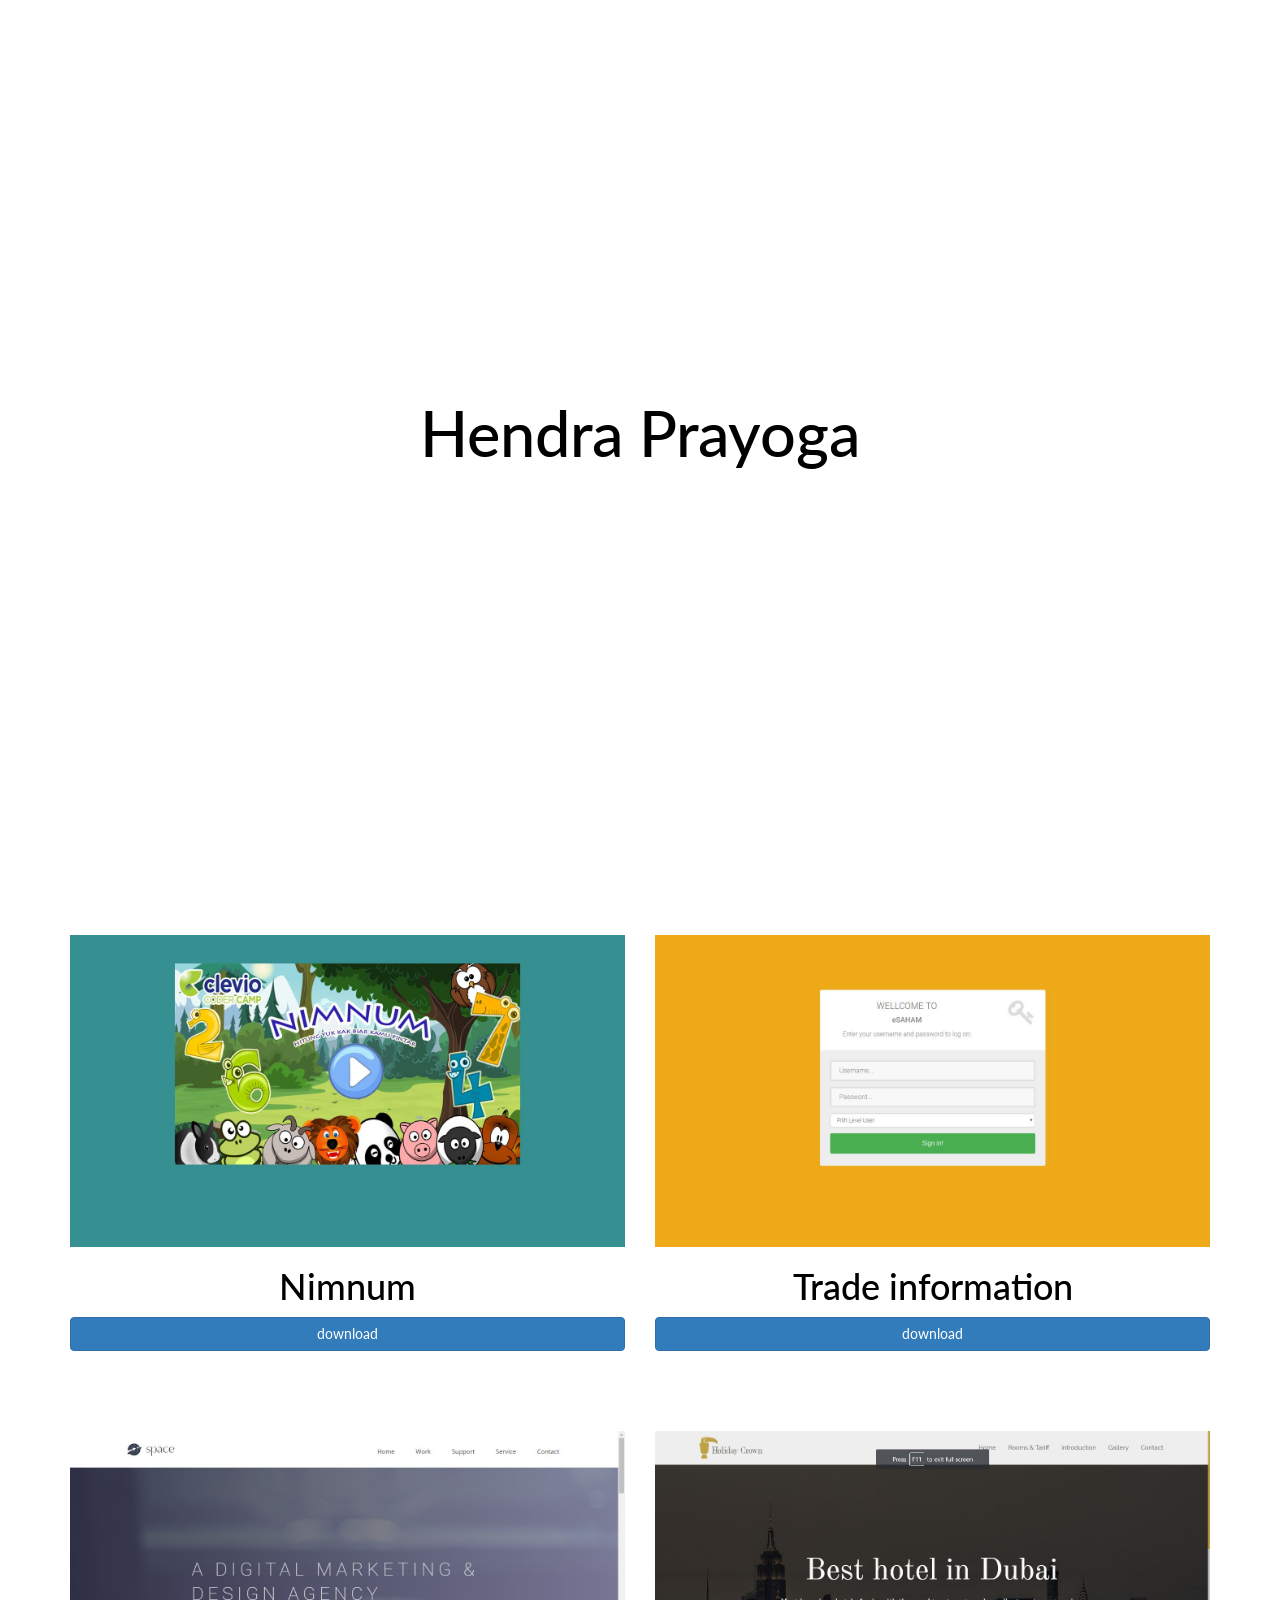
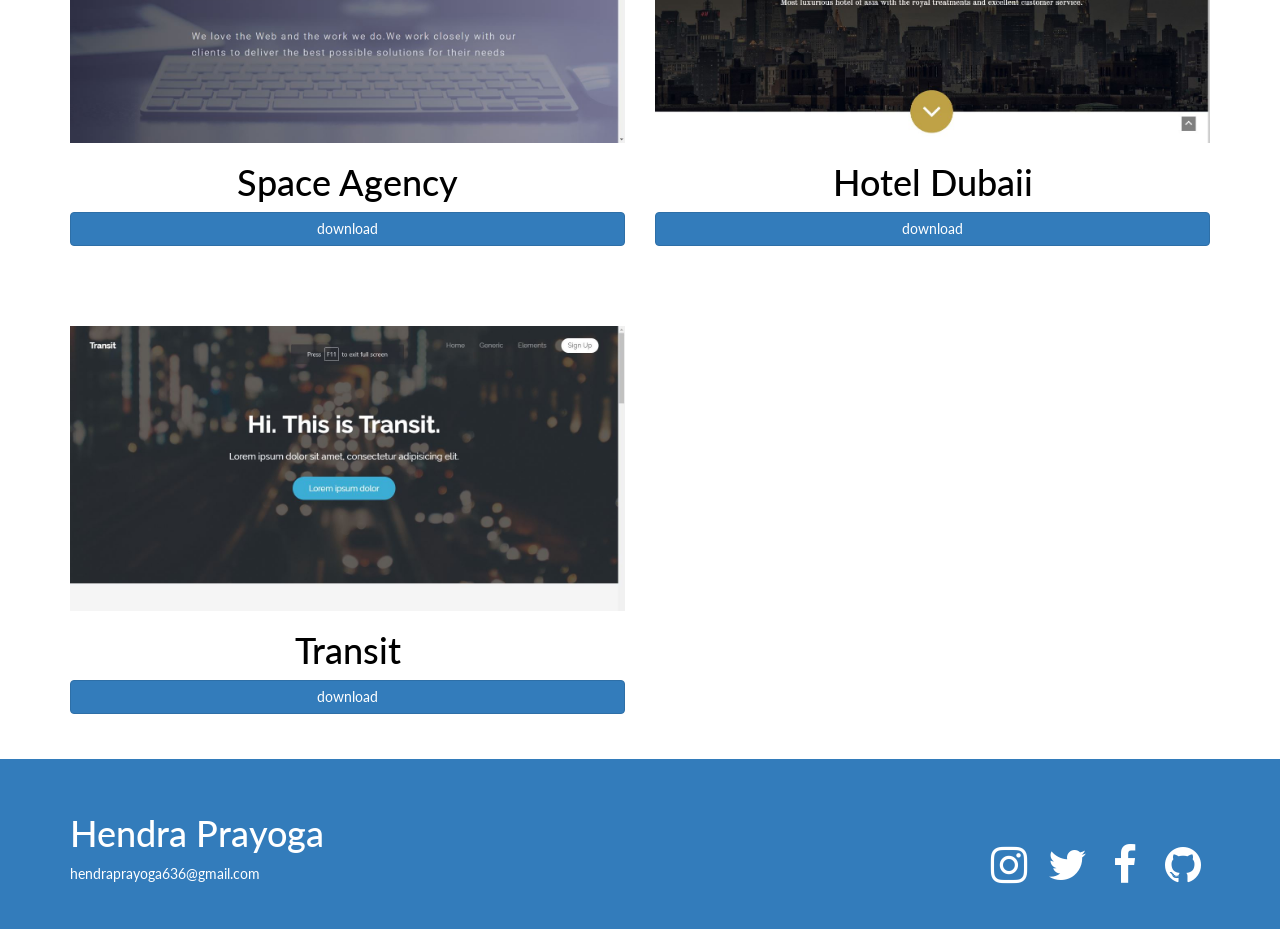
<file: index.html>
<html><head>
    <meta charset="utf-8">
    <meta name="viewport" content="width=device-width, initial-scale=1">
    <script type="text/javascript" src="http://cdnjs.cloudflare.com/ajax/libs/jquery/2.0.3/jquery.min.js"></script>
    <script type="text/javascript" src="http://netdna.bootstrapcdn.com/bootstrap/3.3.4/js/bootstrap.min.js"></script>
    <link href="http://cdnjs.cloudflare.com/ajax/libs/font-awesome/4.3.0/css/font-awesome.min.css" rel="stylesheet" type="text/css">
    <link href="test1.css" rel="stylesheet" type="text/css">
  </head><body>
    <div class="cover">
      <div class="navbar navbar-default">
        <div class="container">
          <div class="navbar-header">
            <button type="button" class="navbar-toggle" data-toggle="collapse" data-target="#navbar-ex-collapse">
              <span class="sr-only">Toggle navigation</span>
              <span class="icon-bar"></span>
              <span class="icon-bar"></span>
              <span class="icon-bar"></span>
            </button>
            <a class="navbar-brand" href="#"><span>Yoga</span></a>
          </div>
          <div class="collapse navbar-collapse" id="navbar-ex-collapse">
            <ul class="nav navbar-nav navbar-right">
              <li>
                <a href="#">Home</a>
              </li>
            </ul>
          </div>
        </div>
      </div>
      <div class="background-image-fixed cover-image" style="background-image : url('https://ununsplash.imgix.net/photo-1423753623104-718aaace6772?w=1024&amp;q=50&amp;fm=jpg&amp;s=1ffa61419561b5c796bca3158e7c704c')"></div>
      <div class="container">
        <div class="row">
          <div class="col-md-12 text-center">
            <h1>Hendra Prayoga</h1>
            <p></p>
            <br>
            <br>
          </div>
        </div>
      </div>
    </div>
    <div class="section">
      <div class="container">
        <div class="row">
          <div class="col-md-6">
            <img src="nimnum.JPG" class="img-responsive" link="https://bit.ly/2tX9u4U">
            <h1 class="text-center">Nimnum</h1>
            <a class="btn btn-block btn-primary" href="https://github.com/prayogahendra/prayogahendra.github.io/tree/master/lombaotn">download</a>
            <p></p>
            <p></p>
          </div>
          <div class="col-md-6">
            <img src="tradeinformation.JPG" class="img-responsive" link="https://drive.google.com/open?id=1tNnDbn9PIJVm4-NXDMtBLRdf3T3hdf8g">
            <h1 class="text-center">Trade information</h1>
            <a class="btn btn-block btn-primary" href="https://drive.google.com/open?id=1tNnDbn9PIJVm4-NXDMtBLRdf3T3hdf8g">download</a>
            <p></p>
            <p></p>
          </div>
        </div>
      </div>
    </div>
    <div class="section">
      <div class="container">
        <div class="row">
          <div class="col-md-6">
            <img src="spaceagency.JPG" class="img-responsive" link="https://bit.ly/2lYQZsB">
            <h1 class="text-center">Space Agency</h1>
            <a class="btn btn-block btn-primary" href="https://bit.ly/2lYQZsB">download</a>
            <p></p>
            <p></p>
          </div>
          <div class="col-md-6">
            <img src="hotel.JPG" class="img-responsive" link="https://bit.ly/2tZ00Gi">
            <h1 class="text-center">Hotel Dubaii</h1>
            <a class="btn btn-block btn-primary" href="https://drive.google.com/open?id=1CqA2DSPEAvZJDtqQKwXxvQu5GRurwnGc" contenteditable="true">download</a>
            <p></p>
            <p></p>
          </div>
        </div>
      </div>
    </div>
    <div class="section">
      <div class="container">
        <div class="row">
          <div class="col-md-6 text-center">
            <img src="transit.JPG" class="img-responsive" link="https://bit.ly/2lYQZsB">
            <h1 class="text-center">Transit</h1>
            <a class="btn btn-block btn-primary" href="https://drive.google.com/open?id=1yVcutqKCGQoCTqOLo2iwVkaj1cl1F6yI">download</a>
            <p></p>
            <p></p>
          </div>
        </div>
      </div>
    </div>
    <footer class="section section-primary">
      <div class="container">
        <div class="row">
          <div class="col-sm-6">
            <h1>Hendra Prayoga</h1>
            <p>hendraprayoga636@gmail.com</p>
          </div>
          <div class="col-sm-6">
            <p class="text-info text-right">
              <br>
              <br>
            </p>
            <div class="row">
              <div class="col-md-12 hidden-lg hidden-md hidden-sm text-left">
                <a href="#"><i class="fa fa-3x fa-fw fa-instagram text-inverse"></i></a>
                <a href="#"><i class="fa fa-3x fa-fw fa-twitter text-inverse"></i></a>
                <a href="#"><i class="fa fa-3x fa-fw fa-facebook text-inverse"></i></a>
                <a href="#"><i class="fa fa-3x fa-fw fa-github text-inverse"></i></a>
              </div>
            </div>
            <div class="row">
              <div class="col-md-12 hidden-xs text-right">
                <a href="#"><i class="fa fa-3x fa-fw fa-instagram text-inverse"></i></a>
                <a href="#"><i class="fa fa-3x fa-fw fa-twitter text-inverse"></i></a>
                <a href="#"><i class="fa fa-3x fa-fw fa-facebook text-inverse"></i></a>
                <a href="#"><i class="fa fa-3x fa-fw fa-github text-inverse"></i></a>
              </div>
            </div>
          </div>
        </div>
      </div>
    </footer>
  

</body></html>
</file>
<file: test1.css>
@import url('https://fonts.googleapis.com/css?family=Lato|Lato');
/*!
 * Default theme for Pingendo 
 * Homepage: http://pingendo.com  
 * Copyright 2015 Pingendo 
 * Licensed under MIT 
 * Based on Bootstrap v3.3.4
*/
/* Add custom CSS classes here 
 * 
 * img {
 *   box-shadow : 0px 0px 10px black !important;
 * }
*/
/*! normalize.css v3.0.2 | MIT License | git.io/normalize */
html {
  font-family: sans-serif;
  -ms-text-size-adjust: 100%;
  -webkit-text-size-adjust: 100%;
}
body {
  margin: 0;
}
article,
aside,
details,
figcaption,
figure,
footer,
header,
hgroup,
main,
menu,
nav,
section,
summary {
  display: block;
}
audio,
canvas,
progress,
video {
  display: inline-block;
  vertical-align: baseline;
}
audio:not([controls]) {
  display: none;
  height: 0;
}
[hidden],
template {
  display: none;
}
a {
  background-color: transparent;
}
a:active,
a:hover {
  outline: 0;
}
abbr[title] {
  border-bottom: 1px dotted;
}
b,
strong {
  font-weight: bold;
}
dfn {
  font-style: italic;
}
h1 {
  font-size: 2em;
  margin: 0.67em 0;
}
mark {
  background: #ff0;
  color: #000;
}
small {
  font-size: 80%;
}
sub,
sup {
  font-size: 75%;
  line-height: 0;
  position: relative;
  vertical-align: baseline;
}
sup {
  top: -0.5em;
}
sub {
  bottom: -0.25em;
}
img {
  border: 0;
}
svg:not(:root) {
  overflow: hidden;
}
figure {
  margin: 1em 40px;
}
hr {
  -moz-box-sizing: content-box;
  box-sizing: content-box;
  height: 0;
}
pre {
  overflow: auto;
}
code,
kbd,
pre,
samp {
  font-family: monospace, monospace;
  font-size: 1em;
}
button,
input,
optgroup,
select,
textarea {
  color: inherit;
  font: inherit;
  margin: 0;
}
button {
  overflow: visible;
}
button,
select {
  text-transform: none;
}
button,
html input[type="button"],
input[type="reset"],
input[type="submit"] {
  -webkit-appearance: button;
  cursor: pointer;
}
button[disabled],
html input[disabled] {
  cursor: default;
}
button::-moz-focus-inner,
input::-moz-focus-inner {
  border: 0;
  padding: 0;
}
input {
  line-height: normal;
}
input[type="checkbox"],
input[type="radio"] {
  box-sizing: border-box;
  padding: 0;
}
input[type="number"]::-webkit-inner-spin-button,
input[type="number"]::-webkit-outer-spin-button {
  height: auto;
}
input[type="search"] {
  -webkit-appearance: textfield;
  -moz-box-sizing: content-box;
  -webkit-box-sizing: content-box;
  box-sizing: content-box;
}
input[type="search"]::-webkit-search-cancel-button,
input[type="search"]::-webkit-search-decoration {
  -webkit-appearance: none;
}
fieldset {
  border: 1px solid #c0c0c0;
  margin: 0 2px;
  padding: 0.35em 0.625em 0.75em;
}
legend {
  border: 0;
  padding: 0;
}
textarea {
  overflow: auto;
}
optgroup {
  font-weight: bold;
}
table {
  border-collapse: collapse;
  border-spacing: 0;
}
td,
th {
  padding: 0;
}
/*! Source: https://github.com/h5bp/html5-boilerplate/blob/master/src/css/main.css */
@media print {
  *,
  *:before,
  *:after {
    background: transparent !important;
    color: #000 !important;
    box-shadow: none !important;
    text-shadow: none !important;
  }
  a,
  a:visited {
    text-decoration: underline;
  }
  a[href]:after {
    content: " (" attr(href) ")";
  }
  abbr[title]:after {
    content: " (" attr(title) ")";
  }
  a[href^="#"]:after,
  a[href^="javascript:"]:after {
    content: "";
  }
  pre,
  blockquote {
    border: 1px solid #999;
    page-break-inside: avoid;
  }
  thead {
    display: table-header-group;
  }
  tr,
  img {
    page-break-inside: avoid;
  }
  img {
    max-width: 100% !important;
  }
  p,
  h2,
  h3 {
    orphans: 3;
    widows: 3;
  }
  h2,
  h3 {
    page-break-after: avoid;
  }
  select {
    background: #fff !important;
  }
  .navbar {
    display: none;
  }
  .btn > .caret,
  .dropup > .btn > .caret {
    border-top-color: #000 !important;
  }
  .label {
    border: 1px solid #000;
  }
  .table {
    border-collapse: collapse !important;
  }
  .table td,
  .table th {
    background-color: #fff !important;
  }
  .table-bordered th,
  .table-bordered td {
    border: 1px solid #ddd !important;
  }
}
@font-face {
  font-family: 'Glyphicons Halflings';
  src: url('../fonts/glyphicons-halflings-regular.eot');
  src: url('../fonts/glyphicons-halflings-regular.eot?#iefix') format('embedded-opentype'), url('../fonts/glyphicons-halflings-regular.woff2') format('woff2'), url('../fonts/glyphicons-halflings-regular.woff') format('woff'), url('../fonts/glyphicons-halflings-regular.ttf') format('truetype'), url('../fonts/glyphicons-halflings-regular.svg#glyphicons_halflingsregular') format('svg');
}
.glyphicon {
  position: relative;
  top: 1px;
  display: inline-block;
  font-family: 'Glyphicons Halflings';
  font-style: normal;
  font-weight: normal;
  line-height: 1;
  -webkit-font-smoothing: antialiased;
  -moz-osx-font-smoothing: grayscale;
}
.glyphicon-asterisk:before {
  content: "\2a";
}
.glyphicon-plus:before {
  content: "\2b";
}
.glyphicon-euro:before,
.glyphicon-eur:before {
  content: "\20ac";
}
.glyphicon-minus:before {
  content: "\2212";
}
.glyphicon-cloud:before {
  content: "\2601";
}
.glyphicon-envelope:before {
  content: "\2709";
}
.glyphicon-pencil:before {
  content: "\270f";
}
.glyphicon-glass:before {
  content: "\e001";
}
.glyphicon-music:before {
  content: "\e002";
}
.glyphicon-search:before {
  content: "\e003";
}
.glyphicon-heart:before {
  content: "\e005";
}
.glyphicon-star:before {
  content: "\e006";
}
.glyphicon-star-empty:before {
  content: "\e007";
}
.glyphicon-user:before {
  content: "\e008";
}
.glyphicon-film:before {
  content: "\e009";
}
.glyphicon-th-large:before {
  content: "\e010";
}
.glyphicon-th:before {
  content: "\e011";
}
.glyphicon-th-list:before {
  content: "\e012";
}
.glyphicon-ok:before {
  content: "\e013";
}
.glyphicon-remove:before {
  content: "\e014";
}
.glyphicon-zoom-in:before {
  content: "\e015";
}
.glyphicon-zoom-out:before {
  content: "\e016";
}
.glyphicon-off:before {
  content: "\e017";
}
.glyphicon-signal:before {
  content: "\e018";
}
.glyphicon-cog:before {
  content: "\e019";
}
.glyphicon-trash:before {
  content: "\e020";
}
.glyphicon-home:before {
  content: "\e021";
}
.glyphicon-file:before {
  content: "\e022";
}
.glyphicon-time:before {
  content: "\e023";
}
.glyphicon-road:before {
  content: "\e024";
}
.glyphicon-download-alt:before {
  content: "\e025";
}
.glyphicon-download:before {
  content: "\e026";
}
.glyphicon-upload:before {
  content: "\e027";
}
.glyphicon-inbox:before {
  content: "\e028";
}
.glyphicon-play-circle:before {
  content: "\e029";
}
.glyphicon-repeat:before {
  content: "\e030";
}
.glyphicon-refresh:before {
  content: "\e031";
}
.glyphicon-list-alt:before {
  content: "\e032";
}
.glyphicon-lock:before {
  content: "\e033";
}
.glyphicon-flag:before {
  content: "\e034";
}
.glyphicon-headphones:before {
  content: "\e035";
}
.glyphicon-volume-off:before {
  content: "\e036";
}
.glyphicon-volume-down:before {
  content: "\e037";
}
.glyphicon-volume-up:before {
  content: "\e038";
}
.glyphicon-qrcode:before {
  content: "\e039";
}
.glyphicon-barcode:before {
  content: "\e040";
}
.glyphicon-tag:before {
  content: "\e041";
}
.glyphicon-tags:before {
  content: "\e042";
}
.glyphicon-book:before {
  content: "\e043";
}
.glyphicon-bookmark:before {
  content: "\e044";
}
.glyphicon-print:before {
  content: "\e045";
}
.glyphicon-camera:before {
  content: "\e046";
}
.glyphicon-font:before {
  content: "\e047";
}
.glyphicon-bold:before {
  content: "\e048";
}
.glyphicon-italic:before {
  content: "\e049";
}
.glyphicon-text-height:before {
  content: "\e050";
}
.glyphicon-text-width:before {
  content: "\e051";
}
.glyphicon-align-left:before {
  content: "\e052";
}
.glyphicon-align-center:before {
  content: "\e053";
}
.glyphicon-align-right:before {
  content: "\e054";
}
.glyphicon-align-justify:before {
  content: "\e055";
}
.glyphicon-list:before {
  content: "\e056";
}
.glyphicon-indent-left:before {
  content: "\e057";
}
.glyphicon-indent-right:before {
  content: "\e058";
}
.glyphicon-facetime-video:before {
  content: "\e059";
}
.glyphicon-picture:before {
  content: "\e060";
}
.glyphicon-map-marker:before {
  content: "\e062";
}
.glyphicon-adjust:before {
  content: "\e063";
}
.glyphicon-tint:before {
  content: "\e064";
}
.glyphicon-edit:before {
  content: "\e065";
}
.glyphicon-share:before {
  content: "\e066";
}
.glyphicon-check:before {
  content: "\e067";
}
.glyphicon-move:before {
  content: "\e068";
}
.glyphicon-step-backward:before {
  content: "\e069";
}
.glyphicon-fast-backward:before {
  content: "\e070";
}
.glyphicon-backward:before {
  content: "\e071";
}
.glyphicon-play:before {
  content: "\e072";
}
.glyphicon-pause:before {
  content: "\e073";
}
.glyphicon-stop:before {
  content: "\e074";
}
.glyphicon-forward:before {
  content: "\e075";
}
.glyphicon-fast-forward:before {
  content: "\e076";
}
.glyphicon-step-forward:before {
  content: "\e077";
}
.glyphicon-eject:before {
  content: "\e078";
}
.glyphicon-chevron-left:before {
  content: "\e079";
}
.glyphicon-chevron-right:before {
  content: "\e080";
}
.glyphicon-plus-sign:before {
  content: "\e081";
}
.glyphicon-minus-sign:before {
  content: "\e082";
}
.glyphicon-remove-sign:before {
  content: "\e083";
}
.glyphicon-ok-sign:before {
  content: "\e084";
}
.glyphicon-question-sign:before {
  content: "\e085";
}
.glyphicon-info-sign:before {
  content: "\e086";
}
.glyphicon-screenshot:before {
  content: "\e087";
}
.glyphicon-remove-circle:before {
  content: "\e088";
}
.glyphicon-ok-circle:before {
  content: "\e089";
}
.glyphicon-ban-circle:before {
  content: "\e090";
}
.glyphicon-arrow-left:before {
  content: "\e091";
}
.glyphicon-arrow-right:before {
  content: "\e092";
}
.glyphicon-arrow-up:before {
  content: "\e093";
}
.glyphicon-arrow-down:before {
  content: "\e094";
}
.glyphicon-share-alt:before {
  content: "\e095";
}
.glyphicon-resize-full:before {
  content: "\e096";
}
.glyphicon-resize-small:before {
  content: "\e097";
}
.glyphicon-exclamation-sign:before {
  content: "\e101";
}
.glyphicon-gift:before {
  content: "\e102";
}
.glyphicon-leaf:before {
  content: "\e103";
}
.glyphicon-fire:before {
  content: "\e104";
}
.glyphicon-eye-open:before {
  content: "\e105";
}
.glyphicon-eye-close:before {
  content: "\e106";
}
.glyphicon-warning-sign:before {
  content: "\e107";
}
.glyphicon-plane:before {
  content: "\e108";
}
.glyphicon-calendar:before {
  content: "\e109";
}
.glyphicon-random:before {
  content: "\e110";
}
.glyphicon-comment:before {
  content: "\e111";
}
.glyphicon-magnet:before {
  content: "\e112";
}
.glyphicon-chevron-up:before {
  content: "\e113";
}
.glyphicon-chevron-down:before {
  content: "\e114";
}
.glyphicon-retweet:before {
  content: "\e115";
}
.glyphicon-shopping-cart:before {
  content: "\e116";
}
.glyphicon-folder-close:before {
  content: "\e117";
}
.glyphicon-folder-open:before {
  content: "\e118";
}
.glyphicon-resize-vertical:before {
  content: "\e119";
}
.glyphicon-resize-horizontal:before {
  content: "\e120";
}
.glyphicon-hdd:before {
  content: "\e121";
}
.glyphicon-bullhorn:before {
  content: "\e122";
}
.glyphicon-bell:before {
  content: "\e123";
}
.glyphicon-certificate:before {
  content: "\e124";
}
.glyphicon-thumbs-up:before {
  content: "\e125";
}
.glyphicon-thumbs-down:before {
  content: "\e126";
}
.glyphicon-hand-right:before {
  content: "\e127";
}
.glyphicon-hand-left:before {
  content: "\e128";
}
.glyphicon-hand-up:before {
  content: "\e129";
}
.glyphicon-hand-down:before {
  content: "\e130";
}
.glyphicon-circle-arrow-right:before {
  content: "\e131";
}
.glyphicon-circle-arrow-left:before {
  content: "\e132";
}
.glyphicon-circle-arrow-up:before {
  content: "\e133";
}
.glyphicon-circle-arrow-down:before {
  content: "\e134";
}
.glyphicon-globe:before {
  content: "\e135";
}
.glyphicon-wrench:before {
  content: "\e136";
}
.glyphicon-tasks:before {
  content: "\e137";
}
.glyphicon-filter:before {
  content: "\e138";
}
.glyphicon-briefcase:before {
  content: "\e139";
}
.glyphicon-fullscreen:before {
  content: "\e140";
}
.glyphicon-dashboard:before {
  content: "\e141";
}
.glyphicon-paperclip:before {
  content: "\e142";
}
.glyphicon-heart-empty:before {
  content: "\e143";
}
.glyphicon-link:before {
  content: "\e144";
}
.glyphicon-phone:before {
  content: "\e145";
}
.glyphicon-pushpin:before {
  content: "\e146";
}
.glyphicon-usd:before {
  content: "\e148";
}
.glyphicon-gbp:before {
  content: "\e149";
}
.glyphicon-sort:before {
  content: "\e150";
}
.glyphicon-sort-by-alphabet:before {
  content: "\e151";
}
.glyphicon-sort-by-alphabet-alt:before {
  content: "\e152";
}
.glyphicon-sort-by-order:before {
  content: "\e153";
}
.glyphicon-sort-by-order-alt:before {
  content: "\e154";
}
.glyphicon-sort-by-attributes:before {
  content: "\e155";
}
.glyphicon-sort-by-attributes-alt:before {
  content: "\e156";
}
.glyphicon-unchecked:before {
  content: "\e157";
}
.glyphicon-expand:before {
  content: "\e158";
}
.glyphicon-collapse-down:before {
  content: "\e159";
}
.glyphicon-collapse-up:before {
  content: "\e160";
}
.glyphicon-log-in:before {
  content: "\e161";
}
.glyphicon-flash:before {
  content: "\e162";
}
.glyphicon-log-out:before {
  content: "\e163";
}
.glyphicon-new-window:before {
  content: "\e164";
}
.glyphicon-record:before {
  content: "\e165";
}
.glyphicon-save:before {
  content: "\e166";
}
.glyphicon-open:before {
  content: "\e167";
}
.glyphicon-saved:before {
  content: "\e168";
}
.glyphicon-import:before {
  content: "\e169";
}
.glyphicon-export:before {
  content: "\e170";
}
.glyphicon-send:before {
  content: "\e171";
}
.glyphicon-floppy-disk:before {
  content: "\e172";
}
.glyphicon-floppy-saved:before {
  content: "\e173";
}
.glyphicon-floppy-remove:before {
  content: "\e174";
}
.glyphicon-floppy-save:before {
  content: "\e175";
}
.glyphicon-floppy-open:before {
  content: "\e176";
}
.glyphicon-credit-card:before {
  content: "\e177";
}
.glyphicon-transfer:before {
  content: "\e178";
}
.glyphicon-cutlery:before {
  content: "\e179";
}
.glyphicon-header:before {
  content: "\e180";
}
.glyphicon-compressed:before {
  content: "\e181";
}
.glyphicon-earphone:before {
  content: "\e182";
}
.glyphicon-phone-alt:before {
  content: "\e183";
}
.glyphicon-tower:before {
  content: "\e184";
}
.glyphicon-stats:before {
  content: "\e185";
}
.glyphicon-sd-video:before {
  content: "\e186";
}
.glyphicon-hd-video:before {
  content: "\e187";
}
.glyphicon-subtitles:before {
  content: "\e188";
}
.glyphicon-sound-stereo:before {
  content: "\e189";
}
.glyphicon-sound-dolby:before {
  content: "\e190";
}
.glyphicon-sound-5-1:before {
  content: "\e191";
}
.glyphicon-sound-6-1:before {
  content: "\e192";
}
.glyphicon-sound-7-1:before {
  content: "\e193";
}
.glyphicon-copyright-mark:before {
  content: "\e194";
}
.glyphicon-registration-mark:before {
  content: "\e195";
}
.glyphicon-cloud-download:before {
  content: "\e197";
}
.glyphicon-cloud-upload:before {
  content: "\e198";
}
.glyphicon-tree-conifer:before {
  content: "\e199";
}
.glyphicon-tree-deciduous:before {
  content: "\e200";
}
.glyphicon-cd:before {
  content: "\e201";
}
.glyphicon-save-file:before {
  content: "\e202";
}
.glyphicon-open-file:before {
  content: "\e203";
}
.glyphicon-level-up:before {
  content: "\e204";
}
.glyphicon-copy:before {
  content: "\e205";
}
.glyphicon-paste:before {
  content: "\e206";
}
.glyphicon-alert:before {
  content: "\e209";
}
.glyphicon-equalizer:before {
  content: "\e210";
}
.glyphicon-king:before {
  content: "\e211";
}
.glyphicon-queen:before {
  content: "\e212";
}
.glyphicon-pawn:before {
  content: "\e213";
}
.glyphicon-bishop:before {
  content: "\e214";
}
.glyphicon-knight:before {
  content: "\e215";
}
.glyphicon-baby-formula:before {
  content: "\e216";
}
.glyphicon-tent:before {
  content: "\26fa";
}
.glyphicon-blackboard:before {
  content: "\e218";
}
.glyphicon-bed:before {
  content: "\e219";
}
.glyphicon-apple:before {
  content: "\f8ff";
}
.glyphicon-erase:before {
  content: "\e221";
}
.glyphicon-hourglass:before {
  content: "\231b";
}
.glyphicon-lamp:before {
  content: "\e223";
}
.glyphicon-duplicate:before {
  content: "\e224";
}
.glyphicon-piggy-bank:before {
  content: "\e225";
}
.glyphicon-scissors:before {
  content: "\e226";
}
.glyphicon-bitcoin:before {
  content: "\e227";
}
.glyphicon-btc:before {
  content: "\e227";
}
.glyphicon-xbt:before {
  content: "\e227";
}
.glyphicon-yen:before {
  content: "\00a5";
}
.glyphicon-jpy:before {
  content: "\00a5";
}
.glyphicon-ruble:before {
  content: "\20bd";
}
.glyphicon-rub:before {
  content: "\20bd";
}
.glyphicon-scale:before {
  content: "\e230";
}
.glyphicon-ice-lolly:before {
  content: "\e231";
}
.glyphicon-ice-lolly-tasted:before {
  content: "\e232";
}
.glyphicon-education:before {
  content: "\e233";
}
.glyphicon-option-horizontal:before {
  content: "\e234";
}
.glyphicon-option-vertical:before {
  content: "\e235";
}
.glyphicon-menu-hamburger:before {
  content: "\e236";
}
.glyphicon-modal-window:before {
  content: "\e237";
}
.glyphicon-oil:before {
  content: "\e238";
}
.glyphicon-grain:before {
  content: "\e239";
}
.glyphicon-sunglasses:before {
  content: "\e240";
}
.glyphicon-text-size:before {
  content: "\e241";
}
.glyphicon-text-color:before {
  content: "\e242";
}
.glyphicon-text-background:before {
  content: "\e243";
}
.glyphicon-object-align-top:before {
  content: "\e244";
}
.glyphicon-object-align-bottom:before {
  content: "\e245";
}
.glyphicon-object-align-horizontal:before {
  content: "\e246";
}
.glyphicon-object-align-left:before {
  content: "\e247";
}
.glyphicon-object-align-vertical:before {
  content: "\e248";
}
.glyphicon-object-align-right:before {
  content: "\e249";
}
.glyphicon-triangle-right:before {
  content: "\e250";
}
.glyphicon-triangle-left:before {
  content: "\e251";
}
.glyphicon-triangle-bottom:before {
  content: "\e252";
}
.glyphicon-triangle-top:before {
  content: "\e253";
}
.glyphicon-console:before {
  content: "\e254";
}
.glyphicon-superscript:before {
  content: "\e255";
}
.glyphicon-subscript:before {
  content: "\e256";
}
.glyphicon-menu-left:before {
  content: "\e257";
}
.glyphicon-menu-right:before {
  content: "\e258";
}
.glyphicon-menu-down:before {
  content: "\e259";
}
.glyphicon-menu-up:before {
  content: "\e260";
}
* {
  -webkit-box-sizing: border-box;
  -moz-box-sizing: border-box;
  box-sizing: border-box;
}
*:before,
*:after {
  -webkit-box-sizing: border-box;
  -moz-box-sizing: border-box;
  box-sizing: border-box;
}
html {
  font-size: 10px;
  -webkit-tap-highlight-color: rgba(0, 0, 0, 0);
}
body {
  font-family: Lato;
  font-size: 14px;
  line-height: 1.42857143;
  color: #000000;
  background-color: #ffffff;
}
input,
button,
select,
textarea {
  font-family: inherit;
  font-size: inherit;
  line-height: inherit;
}
a {
  color: #337cbb;
  text-decoration: none;
}
a:hover,
a:focus {
  color: #23547f;
  text-decoration: underline;
}
a:focus {
  outline: thin dotted;
  outline: 5px auto -webkit-focus-ring-color;
  outline-offset: -2px;
}
figure {
  margin: 0;
}
img {
  vertical-align: middle;
}
.img-responsive,
.thumbnail > img,
.thumbnail a > img,
.carousel-inner > .item > img,
.carousel-inner > .item > a > img {
  display: block;
  max-width: 100%;
  height: auto;
}
.img-rounded {
  border-radius: 5px;
}
.img-thumbnail {
  padding: 4px;
  line-height: 1.42857143;
  background-color: #ffffff;
  border: 1px solid #dddddd;
  border-radius: 4px;
  -webkit-transition: all 0.2s ease-in-out;
  -o-transition: all 0.2s ease-in-out;
  transition: all 0.2s ease-in-out;
  display: inline-block;
  max-width: 100%;
  height: auto;
}
.img-circle {
  border-radius: 50%;
}
hr {
  margin-top: 20px;
  margin-bottom: 20px;
  border: 0;
  border-top: 1px solid #eeeeee;
}
.sr-only {
  position: absolute;
  width: 1px;
  height: 1px;
  margin: -1px;
  padding: 0;
  overflow: hidden;
  clip: rect(0, 0, 0, 0);
  border: 0;
}
.sr-only-focusable:active,
.sr-only-focusable:focus {
  position: static;
  width: auto;
  height: auto;
  margin: 0;
  overflow: visible;
  clip: auto;
}
[role="button"] {
  cursor: pointer;
}
h1,
h2,
h3,
h4,
h5,
h6,
.h1,
.h2,
.h3,
.h4,
.h5,
.h6 {
  font-family: Lato;
  font-weight: 500;
  line-height: 1.1;
  color: inherit;
}
h1 small,
h2 small,
h3 small,
h4 small,
h5 small,
h6 small,
.h1 small,
.h2 small,
.h3 small,
.h4 small,
.h5 small,
.h6 small,
h1 .small,
h2 .small,
h3 .small,
h4 .small,
h5 .small,
h6 .small,
.h1 .small,
.h2 .small,
.h3 .small,
.h4 .small,
.h5 .small,
.h6 .small {
  font-weight: normal;
  line-height: 1;
  color: #777777;
}
h1,
.h1,
h2,
.h2,
h3,
.h3 {
  margin-top: 20px;
  margin-bottom: 10px;
}
h1 small,
.h1 small,
h2 small,
.h2 small,
h3 small,
.h3 small,
h1 .small,
.h1 .small,
h2 .small,
.h2 .small,
h3 .small,
.h3 .small {
  font-size: 65%;
}
h4,
.h4,
h5,
.h5,
h6,
.h6 {
  margin-top: 10px;
  margin-bottom: 10px;
}
h4 small,
.h4 small,
h5 small,
.h5 small,
h6 small,
.h6 small,
h4 .small,
.h4 .small,
h5 .small,
.h5 .small,
h6 .small,
.h6 .small {
  font-size: 75%;
}
h1,
.h1 {
  font-size: 36px;
}
h2,
.h2 {
  font-size: 30px;
}
h3,
.h3 {
  font-size: 24px;
}
h4,
.h4 {
  font-size: 18px;
}
h5,
.h5 {
  font-size: 14px;
}
h6,
.h6 {
  font-size: 12px;
}
p {
  margin: 0 0 10px;
}
.lead {
  margin-bottom: 20px;
  font-size: 16px;
  font-weight: 300;
  line-height: 1.4;
}
@media (min-width: 768px) {
  .lead {
    font-size: 21px;
  }
}
small,
.small {
  font-size: 85%;
}
mark,
.mark {
  background-color: #f8d9ac;
  padding: .2em;
}
.text-left {
  text-align: left;
}
.text-right {
  text-align: right;
}
.text-center {
  text-align: center;
}
.text-justify {
  text-align: justify;
}
.text-nowrap {
  white-space: nowrap;
}
.text-lowercase {
  text-transform: lowercase;
}
.text-uppercase {
  text-transform: uppercase;
}
.text-capitalize {
  text-transform: capitalize;
}
.text-muted {
  color: #777777;
}
.text-primary {
  color: #337cbb;
}
a.text-primary:hover {
  color: #286193;
}
.text-success {
  color: #5cb85c;
}
a.text-success:hover {
  color: #449d44;
}
.text-info {
  color: #5bc0de;
}
a.text-info:hover {
  color: #31b0d5;
}
.text-warning {
  color: #f0ad4e;
}
a.text-warning:hover {
  color: #ec971f;
}
.text-danger {
  color: #d9534f;
}
a.text-danger:hover {
  color: #c9302c;
}
.bg-primary {
  color: #fff;
  background-color: #337cbb;
}
a.bg-primary:hover {
  background-color: #286193;
}
.bg-success {
  background-color: #a3d7a3;
}
a.bg-success:hover {
  background-color: #80c780;
}
.bg-info {
  background-color: #b0e1ef;
}
a.bg-info:hover {
  background-color: #85d0e7;
}
.bg-warning {
  background-color: #f8d9ac;
}
a.bg-warning:hover {
  background-color: #f4c37d;
}
.bg-danger {
  background-color: #eba5a3;
}
a.bg-danger:hover {
  background-color: #e27c79;
}
.page-header {
  padding-bottom: 9px;
  margin: 40px 0 20px;
  border-bottom: 1px solid #eeeeee;
}
ul,
ol {
  margin-top: 0;
  margin-bottom: 10px;
}
ul ul,
ol ul,
ul ol,
ol ol {
  margin-bottom: 0;
}
.list-unstyled {
  padding-left: 0;
  list-style: none;
}
.list-inline {
  padding-left: 0;
  list-style: none;
  margin-left: -5px;
}
.list-inline > li {
  display: inline-block;
  padding-left: 5px;
  padding-right: 5px;
}
dl {
  margin-top: 0;
  margin-bottom: 20px;
}
dt,
dd {
  line-height: 1.42857143;
}
dt {
  font-weight: bold;
}
dd {
  margin-left: 0;
}
@media (min-width: 768px) {
  .dl-horizontal dt {
    float: left;
    width: 160px;
    clear: left;
    text-align: right;
    overflow: hidden;
    text-overflow: ellipsis;
    white-space: nowrap;
  }
  .dl-horizontal dd {
    margin-left: 180px;
  }
}
abbr[title],
abbr[data-original-title] {
  cursor: help;
  border-bottom: 1px dotted #777777;
}
.initialism {
  font-size: 90%;
  text-transform: uppercase;
}
blockquote {
  padding: 10px 20px;
  margin: 0 0 20px;
  font-size: 17.5px;
  border-left: 5px solid #eeeeee;
}
blockquote p:last-child,
blockquote ul:last-child,
blockquote ol:last-child {
  margin-bottom: 0;
}
blockquote footer,
blockquote small,
blockquote .small {
  display: block;
  font-size: 80%;
  line-height: 1.42857143;
  color: #777777;
}
blockquote footer:before,
blockquote small:before,
blockquote .small:before {
  content: '\2014 \00A0';
}
.blockquote-reverse,
blockquote.pull-right {
  padding-right: 15px;
  padding-left: 0;
  border-right: 5px solid #eeeeee;
  border-left: 0;
  text-align: right;
}
.blockquote-reverse footer:before,
blockquote.pull-right footer:before,
.blockquote-reverse small:before,
blockquote.pull-right small:before,
.blockquote-reverse .small:before,
blockquote.pull-right .small:before {
  content: '';
}
.blockquote-reverse footer:after,
blockquote.pull-right footer:after,
.blockquote-reverse small:after,
blockquote.pull-right small:after,
.blockquote-reverse .small:after,
blockquote.pull-right .small:after {
  content: '\00A0 \2014';
}
address {
  margin-bottom: 20px;
  font-style: normal;
  line-height: 1.42857143;
}
code,
kbd,
pre,
samp {
  font-family: Menlo, Monaco, Consolas, "Courier New", monospace;
}
code {
  padding: 2px 4px;
  font-size: 90%;
  color: #c7254e;
  background-color: #f9f2f4;
  border-radius: 4px;
}
kbd {
  padding: 2px 4px;
  font-size: 90%;
  color: #ffffff;
  background-color: #333333;
  border-radius: 2px;
  box-shadow: inset 0 -1px 0 rgba(0, 0, 0, 0.25);
}
kbd kbd {
  padding: 0;
  font-size: 100%;
  font-weight: bold;
  box-shadow: none;
}
pre {
  display: block;
  padding: 9.5px;
  margin: 0 0 10px;
  font-size: 13px;
  line-height: 1.42857143;
  word-break: break-all;
  word-wrap: break-word;
  color: #333333;
  background-color: #f5f5f5;
  border: 1px solid #cccccc;
  border-radius: 4px;
}
pre code {
  padding: 0;
  font-size: inherit;
  color: inherit;
  white-space: pre-wrap;
  background-color: transparent;
  border-radius: 0;
}
.pre-scrollable {
  max-height: 340px;
  overflow-y: scroll;
}
.container {
  margin-right: auto;
  margin-left: auto;
  padding-left: 15px;
  padding-right: 15px;
}
@media (min-width: 768px) {
  .container {
    width: 750px;
  }
}
@media (min-width: 992px) {
  .container {
    width: 970px;
  }
}
@media (min-width: 1200px) {
  .container {
    width: 1170px;
  }
}
.container-fluid {
  margin-right: auto;
  margin-left: auto;
  padding-left: 15px;
  padding-right: 15px;
}
.row {
  margin-left: -15px;
  margin-right: -15px;
}
.col-xs-1, .col-sm-1, .col-md-1, .col-lg-1, .col-xs-2, .col-sm-2, .col-md-2, .col-lg-2, .col-xs-3, .col-sm-3, .col-md-3, .col-lg-3, .col-xs-4, .col-sm-4, .col-md-4, .col-lg-4, .col-xs-5, .col-sm-5, .col-md-5, .col-lg-5, .col-xs-6, .col-sm-6, .col-md-6, .col-lg-6, .col-xs-7, .col-sm-7, .col-md-7, .col-lg-7, .col-xs-8, .col-sm-8, .col-md-8, .col-lg-8, .col-xs-9, .col-sm-9, .col-md-9, .col-lg-9, .col-xs-10, .col-sm-10, .col-md-10, .col-lg-10, .col-xs-11, .col-sm-11, .col-md-11, .col-lg-11, .col-xs-12, .col-sm-12, .col-md-12, .col-lg-12 {
  position: relative;
  min-height: 1px;
  padding-left: 15px;
  padding-right: 15px;
}
.col-xs-1, .col-xs-2, .col-xs-3, .col-xs-4, .col-xs-5, .col-xs-6, .col-xs-7, .col-xs-8, .col-xs-9, .col-xs-10, .col-xs-11, .col-xs-12 {
  float: left;
}
.col-xs-12 {
  width: 100%;
}
.col-xs-11 {
  width: 91.66666667%;
}
.col-xs-10 {
  width: 83.33333333%;
}
.col-xs-9 {
  width: 75%;
}
.col-xs-8 {
  width: 66.66666667%;
}
.col-xs-7 {
  width: 58.33333333%;
}
.col-xs-6 {
  width: 50%;
}
.col-xs-5 {
  width: 41.66666667%;
}
.col-xs-4 {
  width: 33.33333333%;
}
.col-xs-3 {
  width: 25%;
}
.col-xs-2 {
  width: 16.66666667%;
}
.col-xs-1 {
  width: 8.33333333%;
}
.col-xs-pull-12 {
  right: 100%;
}
.col-xs-pull-11 {
  right: 91.66666667%;
}
.col-xs-pull-10 {
  right: 83.33333333%;
}
.col-xs-pull-9 {
  right: 75%;
}
.col-xs-pull-8 {
  right: 66.66666667%;
}
.col-xs-pull-7 {
  right: 58.33333333%;
}
.col-xs-pull-6 {
  right: 50%;
}
.col-xs-pull-5 {
  right: 41.66666667%;
}
.col-xs-pull-4 {
  right: 33.33333333%;
}
.col-xs-pull-3 {
  right: 25%;
}
.col-xs-pull-2 {
  right: 16.66666667%;
}
.col-xs-pull-1 {
  right: 8.33333333%;
}
.col-xs-pull-0 {
  right: auto;
}
.col-xs-push-12 {
  left: 100%;
}
.col-xs-push-11 {
  left: 91.66666667%;
}
.col-xs-push-10 {
  left: 83.33333333%;
}
.col-xs-push-9 {
  left: 75%;
}
.col-xs-push-8 {
  left: 66.66666667%;
}
.col-xs-push-7 {
  left: 58.33333333%;
}
.col-xs-push-6 {
  left: 50%;
}
.col-xs-push-5 {
  left: 41.66666667%;
}
.col-xs-push-4 {
  left: 33.33333333%;
}
.col-xs-push-3 {
  left: 25%;
}
.col-xs-push-2 {
  left: 16.66666667%;
}
.col-xs-push-1 {
  left: 8.33333333%;
}
.col-xs-push-0 {
  left: auto;
}
.col-xs-offset-12 {
  margin-left: 100%;
}
.col-xs-offset-11 {
  margin-left: 91.66666667%;
}
.col-xs-offset-10 {
  margin-left: 83.33333333%;
}
.col-xs-offset-9 {
  margin-left: 75%;
}
.col-xs-offset-8 {
  margin-left: 66.66666667%;
}
.col-xs-offset-7 {
  margin-left: 58.33333333%;
}
.col-xs-offset-6 {
  margin-left: 50%;
}
.col-xs-offset-5 {
  margin-left: 41.66666667%;
}
.col-xs-offset-4 {
  margin-left: 33.33333333%;
}
.col-xs-offset-3 {
  margin-left: 25%;
}
.col-xs-offset-2 {
  margin-left: 16.66666667%;
}
.col-xs-offset-1 {
  margin-left: 8.33333333%;
}
.col-xs-offset-0 {
  margin-left: 0%;
}
@media (min-width: 768px) {
  .col-sm-1, .col-sm-2, .col-sm-3, .col-sm-4, .col-sm-5, .col-sm-6, .col-sm-7, .col-sm-8, .col-sm-9, .col-sm-10, .col-sm-11, .col-sm-12 {
    float: left;
  }
  .col-sm-12 {
    width: 100%;
  }
  .col-sm-11 {
    width: 91.66666667%;
  }
  .col-sm-10 {
    width: 83.33333333%;
  }
  .col-sm-9 {
    width: 75%;
  }
  .col-sm-8 {
    width: 66.66666667%;
  }
  .col-sm-7 {
    width: 58.33333333%;
  }
  .col-sm-6 {
    width: 50%;
  }
  .col-sm-5 {
    width: 41.66666667%;
  }
  .col-sm-4 {
    width: 33.33333333%;
  }
  .col-sm-3 {
    width: 25%;
  }
  .col-sm-2 {
    width: 16.66666667%;
  }
  .col-sm-1 {
    width: 8.33333333%;
  }
  .col-sm-pull-12 {
    right: 100%;
  }
  .col-sm-pull-11 {
    right: 91.66666667%;
  }
  .col-sm-pull-10 {
    right: 83.33333333%;
  }
  .col-sm-pull-9 {
    right: 75%;
  }
  .col-sm-pull-8 {
    right: 66.66666667%;
  }
  .col-sm-pull-7 {
    right: 58.33333333%;
  }
  .col-sm-pull-6 {
    right: 50%;
  }
  .col-sm-pull-5 {
    right: 41.66666667%;
  }
  .col-sm-pull-4 {
    right: 33.33333333%;
  }
  .col-sm-pull-3 {
    right: 25%;
  }
  .col-sm-pull-2 {
    right: 16.66666667%;
  }
  .col-sm-pull-1 {
    right: 8.33333333%;
  }
  .col-sm-pull-0 {
    right: auto;
  }
  .col-sm-push-12 {
    left: 100%;
  }
  .col-sm-push-11 {
    left: 91.66666667%;
  }
  .col-sm-push-10 {
    left: 83.33333333%;
  }
  .col-sm-push-9 {
    left: 75%;
  }
  .col-sm-push-8 {
    left: 66.66666667%;
  }
  .col-sm-push-7 {
    left: 58.33333333%;
  }
  .col-sm-push-6 {
    left: 50%;
  }
  .col-sm-push-5 {
    left: 41.66666667%;
  }
  .col-sm-push-4 {
    left: 33.33333333%;
  }
  .col-sm-push-3 {
    left: 25%;
  }
  .col-sm-push-2 {
    left: 16.66666667%;
  }
  .col-sm-push-1 {
    left: 8.33333333%;
  }
  .col-sm-push-0 {
    left: auto;
  }
  .col-sm-offset-12 {
    margin-left: 100%;
  }
  .col-sm-offset-11 {
    margin-left: 91.66666667%;
  }
  .col-sm-offset-10 {
    margin-left: 83.33333333%;
  }
  .col-sm-offset-9 {
    margin-left: 75%;
  }
  .col-sm-offset-8 {
    margin-left: 66.66666667%;
  }
  .col-sm-offset-7 {
    margin-left: 58.33333333%;
  }
  .col-sm-offset-6 {
    margin-left: 50%;
  }
  .col-sm-offset-5 {
    margin-left: 41.66666667%;
  }
  .col-sm-offset-4 {
    margin-left: 33.33333333%;
  }
  .col-sm-offset-3 {
    margin-left: 25%;
  }
  .col-sm-offset-2 {
    margin-left: 16.66666667%;
  }
  .col-sm-offset-1 {
    margin-left: 8.33333333%;
  }
  .col-sm-offset-0 {
    margin-left: 0%;
  }
}
@media (min-width: 992px) {
  .col-md-1, .col-md-2, .col-md-3, .col-md-4, .col-md-5, .col-md-6, .col-md-7, .col-md-8, .col-md-9, .col-md-10, .col-md-11, .col-md-12 {
    float: left;
  }
  .col-md-12 {
    width: 100%;
  }
  .col-md-11 {
    width: 91.66666667%;
  }
  .col-md-10 {
    width: 83.33333333%;
  }
  .col-md-9 {
    width: 75%;
  }
  .col-md-8 {
    width: 66.66666667%;
  }
  .col-md-7 {
    width: 58.33333333%;
  }
  .col-md-6 {
    width: 50%;
  }
  .col-md-5 {
    width: 41.66666667%;
  }
  .col-md-4 {
    width: 33.33333333%;
  }
  .col-md-3 {
    width: 25%;
  }
  .col-md-2 {
    width: 16.66666667%;
  }
  .col-md-1 {
    width: 8.33333333%;
  }
  .col-md-pull-12 {
    right: 100%;
  }
  .col-md-pull-11 {
    right: 91.66666667%;
  }
  .col-md-pull-10 {
    right: 83.33333333%;
  }
  .col-md-pull-9 {
    right: 75%;
  }
  .col-md-pull-8 {
    right: 66.66666667%;
  }
  .col-md-pull-7 {
    right: 58.33333333%;
  }
  .col-md-pull-6 {
    right: 50%;
  }
  .col-md-pull-5 {
    right: 41.66666667%;
  }
  .col-md-pull-4 {
    right: 33.33333333%;
  }
  .col-md-pull-3 {
    right: 25%;
  }
  .col-md-pull-2 {
    right: 16.66666667%;
  }
  .col-md-pull-1 {
    right: 8.33333333%;
  }
  .col-md-pull-0 {
    right: auto;
  }
  .col-md-push-12 {
    left: 100%;
  }
  .col-md-push-11 {
    left: 91.66666667%;
  }
  .col-md-push-10 {
    left: 83.33333333%;
  }
  .col-md-push-9 {
    left: 75%;
  }
  .col-md-push-8 {
    left: 66.66666667%;
  }
  .col-md-push-7 {
    left: 58.33333333%;
  }
  .col-md-push-6 {
    left: 50%;
  }
  .col-md-push-5 {
    left: 41.66666667%;
  }
  .col-md-push-4 {
    left: 33.33333333%;
  }
  .col-md-push-3 {
    left: 25%;
  }
  .col-md-push-2 {
    left: 16.66666667%;
  }
  .col-md-push-1 {
    left: 8.33333333%;
  }
  .col-md-push-0 {
    left: auto;
  }
  .col-md-offset-12 {
    margin-left: 100%;
  }
  .col-md-offset-11 {
    margin-left: 91.66666667%;
  }
  .col-md-offset-10 {
    margin-left: 83.33333333%;
  }
  .col-md-offset-9 {
    margin-left: 75%;
  }
  .col-md-offset-8 {
    margin-left: 66.66666667%;
  }
  .col-md-offset-7 {
    margin-left: 58.33333333%;
  }
  .col-md-offset-6 {
    margin-left: 50%;
  }
  .col-md-offset-5 {
    margin-left: 41.66666667%;
  }
  .col-md-offset-4 {
    margin-left: 33.33333333%;
  }
  .col-md-offset-3 {
    margin-left: 25%;
  }
  .col-md-offset-2 {
    margin-left: 16.66666667%;
  }
  .col-md-offset-1 {
    margin-left: 8.33333333%;
  }
  .col-md-offset-0 {
    margin-left: 0%;
  }
}
@media (min-width: 1200px) {
  .col-lg-1, .col-lg-2, .col-lg-3, .col-lg-4, .col-lg-5, .col-lg-6, .col-lg-7, .col-lg-8, .col-lg-9, .col-lg-10, .col-lg-11, .col-lg-12 {
    float: left;
  }
  .col-lg-12 {
    width: 100%;
  }
  .col-lg-11 {
    width: 91.66666667%;
  }
  .col-lg-10 {
    width: 83.33333333%;
  }
  .col-lg-9 {
    width: 75%;
  }
  .col-lg-8 {
    width: 66.66666667%;
  }
  .col-lg-7 {
    width: 58.33333333%;
  }
  .col-lg-6 {
    width: 50%;
  }
  .col-lg-5 {
    width: 41.66666667%;
  }
  .col-lg-4 {
    width: 33.33333333%;
  }
  .col-lg-3 {
    width: 25%;
  }
  .col-lg-2 {
    width: 16.66666667%;
  }
  .col-lg-1 {
    width: 8.33333333%;
  }
  .col-lg-pull-12 {
    right: 100%;
  }
  .col-lg-pull-11 {
    right: 91.66666667%;
  }
  .col-lg-pull-10 {
    right: 83.33333333%;
  }
  .col-lg-pull-9 {
    right: 75%;
  }
  .col-lg-pull-8 {
    right: 66.66666667%;
  }
  .col-lg-pull-7 {
    right: 58.33333333%;
  }
  .col-lg-pull-6 {
    right: 50%;
  }
  .col-lg-pull-5 {
    right: 41.66666667%;
  }
  .col-lg-pull-4 {
    right: 33.33333333%;
  }
  .col-lg-pull-3 {
    right: 25%;
  }
  .col-lg-pull-2 {
    right: 16.66666667%;
  }
  .col-lg-pull-1 {
    right: 8.33333333%;
  }
  .col-lg-pull-0 {
    right: auto;
  }
  .col-lg-push-12 {
    left: 100%;
  }
  .col-lg-push-11 {
    left: 91.66666667%;
  }
  .col-lg-push-10 {
    left: 83.33333333%;
  }
  .col-lg-push-9 {
    left: 75%;
  }
  .col-lg-push-8 {
    left: 66.66666667%;
  }
  .col-lg-push-7 {
    left: 58.33333333%;
  }
  .col-lg-push-6 {
    left: 50%;
  }
  .col-lg-push-5 {
    left: 41.66666667%;
  }
  .col-lg-push-4 {
    left: 33.33333333%;
  }
  .col-lg-push-3 {
    left: 25%;
  }
  .col-lg-push-2 {
    left: 16.66666667%;
  }
  .col-lg-push-1 {
    left: 8.33333333%;
  }
  .col-lg-push-0 {
    left: auto;
  }
  .col-lg-offset-12 {
    margin-left: 100%;
  }
  .col-lg-offset-11 {
    margin-left: 91.66666667%;
  }
  .col-lg-offset-10 {
    margin-left: 83.33333333%;
  }
  .col-lg-offset-9 {
    margin-left: 75%;
  }
  .col-lg-offset-8 {
    margin-left: 66.66666667%;
  }
  .col-lg-offset-7 {
    margin-left: 58.33333333%;
  }
  .col-lg-offset-6 {
    margin-left: 50%;
  }
  .col-lg-offset-5 {
    margin-left: 41.66666667%;
  }
  .col-lg-offset-4 {
    margin-left: 33.33333333%;
  }
  .col-lg-offset-3 {
    margin-left: 25%;
  }
  .col-lg-offset-2 {
    margin-left: 16.66666667%;
  }
  .col-lg-offset-1 {
    margin-left: 8.33333333%;
  }
  .col-lg-offset-0 {
    margin-left: 0%;
  }
}
table {
  background-color: transparent;
}
caption {
  padding-top: 8px;
  padding-bottom: 8px;
  color: #777777;
  text-align: left;
}
th {
  text-align: left;
}
.table {
  width: 100%;
  max-width: 100%;
  margin-bottom: 20px;
}
.table > thead > tr > th,
.table > tbody > tr > th,
.table > tfoot > tr > th,
.table > thead > tr > td,
.table > tbody > tr > td,
.table > tfoot > tr > td {
  padding: 8px;
  line-height: 1.42857143;
  vertical-align: top;
  border-top: 1px solid #dddddd;
}
.table > thead > tr > th {
  vertical-align: bottom;
  border-bottom: 2px solid #dddddd;
}
.table > caption + thead > tr:first-child > th,
.table > colgroup + thead > tr:first-child > th,
.table > thead:first-child > tr:first-child > th,
.table > caption + thead > tr:first-child > td,
.table > colgroup + thead > tr:first-child > td,
.table > thead:first-child > tr:first-child > td {
  border-top: 0;
}
.table > tbody + tbody {
  border-top: 2px solid #dddddd;
}
.table .table {
  background-color: #ffffff;
}
.table-condensed > thead > tr > th,
.table-condensed > tbody > tr > th,
.table-condensed > tfoot > tr > th,
.table-condensed > thead > tr > td,
.table-condensed > tbody > tr > td,
.table-condensed > tfoot > tr > td {
  padding: 5px;
}
.table-bordered {
  border: 1px solid #dddddd;
}
.table-bordered > thead > tr > th,
.table-bordered > tbody > tr > th,
.table-bordered > tfoot > tr > th,
.table-bordered > thead > tr > td,
.table-bordered > tbody > tr > td,
.table-bordered > tfoot > tr > td {
  border: 1px solid #dddddd;
}
.table-bordered > thead > tr > th,
.table-bordered > thead > tr > td {
  border-bottom-width: 2px;
}
.table-striped > tbody > tr:nth-of-type(odd) {
  background-color: #f9f9f9;
}
.table-hover > tbody > tr:hover {
  background-color: #f5f5f5;
}
table col[class*="col-"] {
  position: static;
  float: none;
  display: table-column;
}
table td[class*="col-"],
table th[class*="col-"] {
  position: static;
  float: none;
  display: table-cell;
}
.table > thead > tr > td.active,
.table > tbody > tr > td.active,
.table > tfoot > tr > td.active,
.table > thead > tr > th.active,
.table > tbody > tr > th.active,
.table > tfoot > tr > th.active,
.table > thead > tr.active > td,
.table > tbody > tr.active > td,
.table > tfoot > tr.active > td,
.table > thead > tr.active > th,
.table > tbody > tr.active > th,
.table > tfoot > tr.active > th {
  background-color: #f5f5f5;
}
.table-hover > tbody > tr > td.active:hover,
.table-hover > tbody > tr > th.active:hover,
.table-hover > tbody > tr.active:hover > td,
.table-hover > tbody > tr:hover > .active,
.table-hover > tbody > tr.active:hover > th {
  background-color: #e8e8e8;
}
.table > thead > tr > td.success,
.table > tbody > tr > td.success,
.table > tfoot > tr > td.success,
.table > thead > tr > th.success,
.table > tbody > tr > th.success,
.table > tfoot > tr > th.success,
.table > thead > tr.success > td,
.table > tbody > tr.success > td,
.table > tfoot > tr.success > td,
.table > thead > tr.success > th,
.table > tbody > tr.success > th,
.table > tfoot > tr.success > th {
  background-color: #a3d7a3;
}
.table-hover > tbody > tr > td.success:hover,
.table-hover > tbody > tr > th.success:hover,
.table-hover > tbody > tr.success:hover > td,
.table-hover > tbody > tr:hover > .success,
.table-hover > tbody > tr.success:hover > th {
  background-color: #91cf91;
}
.table > thead > tr > td.info,
.table > tbody > tr > td.info,
.table > tfoot > tr > td.info,
.table > thead > tr > th.info,
.table > tbody > tr > th.info,
.table > tfoot > tr > th.info,
.table > thead > tr.info > td,
.table > tbody > tr.info > td,
.table > tfoot > tr.info > td,
.table > thead > tr.info > th,
.table > tbody > tr.info > th,
.table > tfoot > tr.info > th {
  background-color: #b0e1ef;
}
.table-hover > tbody > tr > td.info:hover,
.table-hover > tbody > tr > th.info:hover,
.table-hover > tbody > tr.info:hover > td,
.table-hover > tbody > tr:hover > .info,
.table-hover > tbody > tr.info:hover > th {
  background-color: #9bd8eb;
}
.table > thead > tr > td.warning,
.table > tbody > tr > td.warning,
.table > tfoot > tr > td.warning,
.table > thead > tr > th.warning,
.table > tbody > tr > th.warning,
.table > tfoot > tr > th.warning,
.table > thead > tr.warning > td,
.table > tbody > tr.warning > td,
.table > tfoot > tr.warning > td,
.table > thead > tr.warning > th,
.table > tbody > tr.warning > th,
.table > tfoot > tr.warning > th {
  background-color: #f8d9ac;
}
.table-hover > tbody > tr > td.warning:hover,
.table-hover > tbody > tr > th.warning:hover,
.table-hover > tbody > tr.warning:hover > td,
.table-hover > tbody > tr:hover > .warning,
.table-hover > tbody > tr.warning:hover > th {
  background-color: #f6ce95;
}
.table > thead > tr > td.danger,
.table > tbody > tr > td.danger,
.table > tfoot > tr > td.danger,
.table > thead > tr > th.danger,
.table > tbody > tr > th.danger,
.table > tfoot > tr > th.danger,
.table > thead > tr.danger > td,
.table > tbody > tr.danger > td,
.table > tfoot > tr.danger > td,
.table > thead > tr.danger > th,
.table > tbody > tr.danger > th,
.table > tfoot > tr.danger > th {
  background-color: #eba5a3;
}
.table-hover > tbody > tr > td.danger:hover,
.table-hover > tbody > tr > th.danger:hover,
.table-hover > tbody > tr.danger:hover > td,
.table-hover > tbody > tr:hover > .danger,
.table-hover > tbody > tr.danger:hover > th {
  background-color: #e7908e;
}
.table-responsive {
  overflow-x: auto;
  min-height: 0.01%;
}
@media screen and (max-width: 767px) {
  .table-responsive {
    width: 100%;
    margin-bottom: 15px;
    overflow-y: hidden;
    -ms-overflow-style: -ms-autohiding-scrollbar;
    border: 1px solid #dddddd;
  }
  .table-responsive > .table {
    margin-bottom: 0;
  }
  .table-responsive > .table > thead > tr > th,
  .table-responsive > .table > tbody > tr > th,
  .table-responsive > .table > tfoot > tr > th,
  .table-responsive > .table > thead > tr > td,
  .table-responsive > .table > tbody > tr > td,
  .table-responsive > .table > tfoot > tr > td {
    white-space: nowrap;
  }
  .table-responsive > .table-bordered {
    border: 0;
  }
  .table-responsive > .table-bordered > thead > tr > th:first-child,
  .table-responsive > .table-bordered > tbody > tr > th:first-child,
  .table-responsive > .table-bordered > tfoot > tr > th:first-child,
  .table-responsive > .table-bordered > thead > tr > td:first-child,
  .table-responsive > .table-bordered > tbody > tr > td:first-child,
  .table-responsive > .table-bordered > tfoot > tr > td:first-child {
    border-left: 0;
  }
  .table-responsive > .table-bordered > thead > tr > th:last-child,
  .table-responsive > .table-bordered > tbody > tr > th:last-child,
  .table-responsive > .table-bordered > tfoot > tr > th:last-child,
  .table-responsive > .table-bordered > thead > tr > td:last-child,
  .table-responsive > .table-bordered > tbody > tr > td:last-child,
  .table-responsive > .table-bordered > tfoot > tr > td:last-child {
    border-right: 0;
  }
  .table-responsive > .table-bordered > tbody > tr:last-child > th,
  .table-responsive > .table-bordered > tfoot > tr:last-child > th,
  .table-responsive > .table-bordered > tbody > tr:last-child > td,
  .table-responsive > .table-bordered > tfoot > tr:last-child > td {
    border-bottom: 0;
  }
}
fieldset {
  padding: 0;
  margin: 0;
  border: 0;
  min-width: 0;
}
legend {
  display: block;
  width: 100%;
  padding: 0;
  margin-bottom: 20px;
  font-size: 21px;
  line-height: inherit;
  color: #333333;
  border: 0;
  border-bottom: 1px solid #e5e5e5;
}
label {
  display: inline-block;
  max-width: 100%;
  margin-bottom: 5px;
  font-weight: bold;
}
input[type="search"] {
  -webkit-box-sizing: border-box;
  -moz-box-sizing: border-box;
  box-sizing: border-box;
}
input[type="radio"],
input[type="checkbox"] {
  margin: 4px 0 0;
  margin-top: 1px \9;
  line-height: normal;
}
input[type="file"] {
  display: block;
}
input[type="range"] {
  display: block;
  width: 100%;
}
select[multiple],
select[size] {
  height: auto;
}
input[type="file"]:focus,
input[type="radio"]:focus,
input[type="checkbox"]:focus {
  outline: thin dotted;
  outline: 5px auto -webkit-focus-ring-color;
  outline-offset: -2px;
}
output {
  display: block;
  padding-top: 7px;
  font-size: 14px;
  line-height: 1.42857143;
  color: #555555;
}
.form-control {
  display: block;
  width: 100%;
  height: 34px;
  padding: 6px 12px;
  font-size: 14px;
  line-height: 1.42857143;
  color: #555555;
  background-color: #ffffff;
  background-image: none;
  border: 1px solid #cccccc;
  border-radius: 4px;
  -webkit-box-shadow: inset 0 1px 1px rgba(0, 0, 0, 0.075);
  box-shadow: inset 0 1px 1px rgba(0, 0, 0, 0.075);
  -webkit-transition: border-color ease-in-out .15s, box-shadow ease-in-out .15s;
  -o-transition: border-color ease-in-out .15s, box-shadow ease-in-out .15s;
  transition: border-color ease-in-out .15s, box-shadow ease-in-out .15s;
}
.form-control:focus {
  border-color: #66afe9;
  outline: 0;
  -webkit-box-shadow: inset 0 1px 1px rgba(0,0,0,.075), 0 0 8px rgba(102, 175, 233, 0.6);
  box-shadow: inset 0 1px 1px rgba(0,0,0,.075), 0 0 8px rgba(102, 175, 233, 0.6);
}
.form-control::-moz-placeholder {
  color: #999999;
  opacity: 1;
}
.form-control:-ms-input-placeholder {
  color: #999999;
}
.form-control::-webkit-input-placeholder {
  color: #999999;
}
.form-control[disabled],
.form-control[readonly],
fieldset[disabled] .form-control {
  background-color: #eeeeee;
  opacity: 1;
}
.form-control[disabled],
fieldset[disabled] .form-control {
  cursor: not-allowed;
}
textarea.form-control {
  height: auto;
}
input[type="search"] {
  -webkit-appearance: none;
}
@media screen and (-webkit-min-device-pixel-ratio: 0) {
  input[type="date"],
  input[type="time"],
  input[type="datetime-local"],
  input[type="month"] {
    line-height: 34px;
  }
  input[type="date"].input-sm,
  input[type="time"].input-sm,
  input[type="datetime-local"].input-sm,
  input[type="month"].input-sm,
  .input-group-sm input[type="date"],
  .input-group-sm input[type="time"],
  .input-group-sm input[type="datetime-local"],
  .input-group-sm input[type="month"] {
    line-height: 30px;
  }
  input[type="date"].input-lg,
  input[type="time"].input-lg,
  input[type="datetime-local"].input-lg,
  input[type="month"].input-lg,
  .input-group-lg input[type="date"],
  .input-group-lg input[type="time"],
  .input-group-lg input[type="datetime-local"],
  .input-group-lg input[type="month"] {
    line-height: 46px;
  }
}
.form-group {
  margin-bottom: 15px;
}
.radio,
.checkbox {
  position: relative;
  display: block;
  margin-top: 10px;
  margin-bottom: 10px;
}
.radio label,
.checkbox label {
  min-height: 20px;
  padding-left: 20px;
  margin-bottom: 0;
  font-weight: normal;
  cursor: pointer;
}
.radio input[type="radio"],
.radio-inline input[type="radio"],
.checkbox input[type="checkbox"],
.checkbox-inline input[type="checkbox"] {
  position: absolute;
  margin-left: -20px;
  margin-top: 4px \9;
}
.radio + .radio,
.checkbox + .checkbox {
  margin-top: -5px;
}
.radio-inline,
.checkbox-inline {
  position: relative;
  display: inline-block;
  padding-left: 20px;
  margin-bottom: 0;
  vertical-align: middle;
  font-weight: normal;
  cursor: pointer;
}
.radio-inline + .radio-inline,
.checkbox-inline + .checkbox-inline {
  margin-top: 0;
  margin-left: 10px;
}
input[type="radio"][disabled],
input[type="checkbox"][disabled],
input[type="radio"].disabled,
input[type="checkbox"].disabled,
fieldset[disabled] input[type="radio"],
fieldset[disabled] input[type="checkbox"] {
  cursor: not-allowed;
}
.radio-inline.disabled,
.checkbox-inline.disabled,
fieldset[disabled] .radio-inline,
fieldset[disabled] .checkbox-inline {
  cursor: not-allowed;
}
.radio.disabled label,
.checkbox.disabled label,
fieldset[disabled] .radio label,
fieldset[disabled] .checkbox label {
  cursor: not-allowed;
}
.form-control-static {
  padding-top: 7px;
  padding-bottom: 7px;
  margin-bottom: 0;
  min-height: 34px;
}
.form-control-static.input-lg,
.form-control-static.input-sm {
  padding-left: 0;
  padding-right: 0;
}
.input-sm {
  height: 30px;
  padding: 5px 10px;
  font-size: 12px;
  line-height: 1.5;
  border-radius: 2px;
}
select.input-sm {
  height: 30px;
  line-height: 30px;
}
textarea.input-sm,
select[multiple].input-sm {
  height: auto;
}
.form-group-sm .form-control {
  height: 30px;
  padding: 5px 10px;
  font-size: 12px;
  line-height: 1.5;
  border-radius: 2px;
}
select.form-group-sm .form-control {
  height: 30px;
  line-height: 30px;
}
textarea.form-group-sm .form-control,
select[multiple].form-group-sm .form-control {
  height: auto;
}
.form-group-sm .form-control-static {
  height: 30px;
  padding: 5px 10px;
  font-size: 12px;
  line-height: 1.5;
  min-height: 32px;
}
.input-lg {
  height: 46px;
  padding: 10px 16px;
  font-size: 18px;
  line-height: 1.3333333;
  border-radius: 5px;
}
select.input-lg {
  height: 46px;
  line-height: 46px;
}
textarea.input-lg,
select[multiple].input-lg {
  height: auto;
}
.form-group-lg .form-control {
  height: 46px;
  padding: 10px 16px;
  font-size: 18px;
  line-height: 1.3333333;
  border-radius: 5px;
}
select.form-group-lg .form-control {
  height: 46px;
  line-height: 46px;
}
textarea.form-group-lg .form-control,
select[multiple].form-group-lg .form-control {
  height: auto;
}
.form-group-lg .form-control-static {
  height: 46px;
  padding: 10px 16px;
  font-size: 18px;
  line-height: 1.3333333;
  min-height: 38px;
}
.has-feedback {
  position: relative;
}
.has-feedback .form-control {
  padding-right: 42.5px;
}
.form-control-feedback {
  position: absolute;
  top: 0;
  right: 0;
  z-index: 2;
  display: block;
  width: 34px;
  height: 34px;
  line-height: 34px;
  text-align: center;
  pointer-events: none;
}
.input-lg + .form-control-feedback {
  width: 46px;
  height: 46px;
  line-height: 46px;
}
.input-sm + .form-control-feedback {
  width: 30px;
  height: 30px;
  line-height: 30px;
}
.has-success .help-block,
.has-success .control-label,
.has-success .radio,
.has-success .checkbox,
.has-success .radio-inline,
.has-success .checkbox-inline,
.has-success.radio label,
.has-success.checkbox label,
.has-success.radio-inline label,
.has-success.checkbox-inline label {
  color: #5cb85c;
}
.has-success .form-control {
  border-color: #5cb85c;
  -webkit-box-shadow: inset 0 1px 1px rgba(0, 0, 0, 0.075);
  box-shadow: inset 0 1px 1px rgba(0, 0, 0, 0.075);
}
.has-success .form-control:focus {
  border-color: #449d44;
  -webkit-box-shadow: inset 0 1px 1px rgba(0, 0, 0, 0.075), 0 0 6px #a3d7a3;
  box-shadow: inset 0 1px 1px rgba(0, 0, 0, 0.075), 0 0 6px #a3d7a3;
}
.has-success .input-group-addon {
  color: #5cb85c;
  border-color: #5cb85c;
  background-color: #a3d7a3;
}
.has-success .form-control-feedback {
  color: #5cb85c;
}
.has-warning .help-block,
.has-warning .control-label,
.has-warning .radio,
.has-warning .checkbox,
.has-warning .radio-inline,
.has-warning .checkbox-inline,
.has-warning.radio label,
.has-warning.checkbox label,
.has-warning.radio-inline label,
.has-warning.checkbox-inline label {
  color: #f0ad4e;
}
.has-warning .form-control {
  border-color: #f0ad4e;
  -webkit-box-shadow: inset 0 1px 1px rgba(0, 0, 0, 0.075);
  box-shadow: inset 0 1px 1px rgba(0, 0, 0, 0.075);
}
.has-warning .form-control:focus {
  border-color: #ec971f;
  -webkit-box-shadow: inset 0 1px 1px rgba(0, 0, 0, 0.075), 0 0 6px #f8d9ac;
  box-shadow: inset 0 1px 1px rgba(0, 0, 0, 0.075), 0 0 6px #f8d9ac;
}
.has-warning .input-group-addon {
  color: #f0ad4e;
  border-color: #f0ad4e;
  background-color: #f8d9ac;
}
.has-warning .form-control-feedback {
  color: #f0ad4e;
}
.has-error .help-block,
.has-error .control-label,
.has-error .radio,
.has-error .checkbox,
.has-error .radio-inline,
.has-error .checkbox-inline,
.has-error.radio label,
.has-error.checkbox label,
.has-error.radio-inline label,
.has-error.checkbox-inline label {
  color: #d9534f;
}
.has-error .form-control {
  border-color: #d9534f;
  -webkit-box-shadow: inset 0 1px 1px rgba(0, 0, 0, 0.075);
  box-shadow: inset 0 1px 1px rgba(0, 0, 0, 0.075);
}
.has-error .form-control:focus {
  border-color: #c9302c;
  -webkit-box-shadow: inset 0 1px 1px rgba(0, 0, 0, 0.075), 0 0 6px #eba5a3;
  box-shadow: inset 0 1px 1px rgba(0, 0, 0, 0.075), 0 0 6px #eba5a3;
}
.has-error .input-group-addon {
  color: #d9534f;
  border-color: #d9534f;
  background-color: #eba5a3;
}
.has-error .form-control-feedback {
  color: #d9534f;
}
.has-feedback label ~ .form-control-feedback {
  top: 25px;
}
.has-feedback label.sr-only ~ .form-control-feedback {
  top: 0;
}
.help-block {
  display: block;
  margin-top: 5px;
  margin-bottom: 10px;
  color: #404040;
}
@media (min-width: 768px) {
  .form-inline .form-group {
    display: inline-block;
    margin-bottom: 0;
    vertical-align: middle;
  }
  .form-inline .form-control {
    display: inline-block;
    width: auto;
    vertical-align: middle;
  }
  .form-inline .form-control-static {
    display: inline-block;
  }
  .form-inline .input-group {
    display: inline-table;
    vertical-align: middle;
  }
  .form-inline .input-group .input-group-addon,
  .form-inline .input-group .input-group-btn,
  .form-inline .input-group .form-control {
    width: auto;
  }
  .form-inline .input-group > .form-control {
    width: 100%;
  }
  .form-inline .control-label {
    margin-bottom: 0;
    vertical-align: middle;
  }
  .form-inline .radio,
  .form-inline .checkbox {
    display: inline-block;
    margin-top: 0;
    margin-bottom: 0;
    vertical-align: middle;
  }
  .form-inline .radio label,
  .form-inline .checkbox label {
    padding-left: 0;
  }
  .form-inline .radio input[type="radio"],
  .form-inline .checkbox input[type="checkbox"] {
    position: relative;
    margin-left: 0;
  }
  .form-inline .has-feedback .form-control-feedback {
    top: 0;
  }
}
.form-horizontal .radio,
.form-horizontal .checkbox,
.form-horizontal .radio-inline,
.form-horizontal .checkbox-inline {
  margin-top: 0;
  margin-bottom: 0;
  padding-top: 7px;
}
.form-horizontal .radio,
.form-horizontal .checkbox {
  min-height: 27px;
}
.form-horizontal .form-group {
  margin-left: -15px;
  margin-right: -15px;
}
@media (min-width: 768px) {
  .form-horizontal .control-label {
    text-align: right;
    margin-bottom: 0;
    padding-top: 7px;
  }
}
.form-horizontal .has-feedback .form-control-feedback {
  right: 15px;
}
@media (min-width: 768px) {
  .form-horizontal .form-group-lg .control-label {
    padding-top: 14.333333px;
  }
}
@media (min-width: 768px) {
  .form-horizontal .form-group-sm .control-label {
    padding-top: 6px;
  }
}
.btn {
  display: inline-block;
  margin-bottom: 0;
  font-weight: normal;
  text-align: center;
  vertical-align: middle;
  touch-action: manipulation;
  cursor: pointer;
  background-image: none;
  border: 1px solid transparent;
  white-space: nowrap;
  padding: 6px 12px;
  font-size: 14px;
  line-height: 1.42857143;
  border-radius: 4px;
  -webkit-user-select: none;
  -moz-user-select: none;
  -ms-user-select: none;
  user-select: none;
}
.btn:focus,
.btn:active:focus,
.btn.active:focus,
.btn.focus,
.btn:active.focus,
.btn.active.focus {
  outline: thin dotted;
  outline: 5px auto -webkit-focus-ring-color;
  outline-offset: -2px;
}
.btn:hover,
.btn:focus,
.btn.focus {
  color: #000000;
  text-decoration: none;
}
.btn:active,
.btn.active {
  outline: 0;
  background-image: none;
  -webkit-box-shadow: inset 0 3px 5px rgba(0, 0, 0, 0.125);
  box-shadow: inset 0 3px 5px rgba(0, 0, 0, 0.125);
}
.btn.disabled,
.btn[disabled],
fieldset[disabled] .btn {
  cursor: not-allowed;
  pointer-events: none;
  opacity: 0.65;
  filter: alpha(opacity=65);
  -webkit-box-shadow: none;
  box-shadow: none;
}
.btn-default {
  color: #000000;
  background-color: #ffffff;
  border-color: #cccccc;
}
.btn-default:hover,
.btn-default:focus,
.btn-default.focus,
.btn-default:active,
.btn-default.active,
.open > .dropdown-toggle.btn-default {
  color: #000000;
  background-color: #e6e6e6;
  border-color: #adadad;
}
.btn-default:active,
.btn-default.active,
.open > .dropdown-toggle.btn-default {
  background-image: none;
}
.btn-default.disabled,
.btn-default[disabled],
fieldset[disabled] .btn-default,
.btn-default.disabled:hover,
.btn-default[disabled]:hover,
fieldset[disabled] .btn-default:hover,
.btn-default.disabled:focus,
.btn-default[disabled]:focus,
fieldset[disabled] .btn-default:focus,
.btn-default.disabled.focus,
.btn-default[disabled].focus,
fieldset[disabled] .btn-default.focus,
.btn-default.disabled:active,
.btn-default[disabled]:active,
fieldset[disabled] .btn-default:active,
.btn-default.disabled.active,
.btn-default[disabled].active,
fieldset[disabled] .btn-default.active {
  background-color: #ffffff;
  border-color: #cccccc;
}
.btn-default .badge {
  color: #ffffff;
  background-color: #000000;
}
.btn-primary {
  color: #ffffff;
  background-color: #337cbb;
  border-color: #2e6fa7;
}
.btn-primary:hover,
.btn-primary:focus,
.btn-primary.focus,
.btn-primary:active,
.btn-primary.active,
.open > .dropdown-toggle.btn-primary {
  color: #ffffff;
  background-color: #286193;
  border-color: #204f77;
}
.btn-primary:active,
.btn-primary.active,
.open > .dropdown-toggle.btn-primary {
  background-image: none;
}
.btn-primary.disabled,
.btn-primary[disabled],
fieldset[disabled] .btn-primary,
.btn-primary.disabled:hover,
.btn-primary[disabled]:hover,
fieldset[disabled] .btn-primary:hover,
.btn-primary.disabled:focus,
.btn-primary[disabled]:focus,
fieldset[disabled] .btn-primary:focus,
.btn-primary.disabled.focus,
.btn-primary[disabled].focus,
fieldset[disabled] .btn-primary.focus,
.btn-primary.disabled:active,
.btn-primary[disabled]:active,
fieldset[disabled] .btn-primary:active,
.btn-primary.disabled.active,
.btn-primary[disabled].active,
fieldset[disabled] .btn-primary.active {
  background-color: #337cbb;
  border-color: #2e6fa7;
}
.btn-primary .badge {
  color: #337cbb;
  background-color: #ffffff;
}
.btn-success {
  color: #ffffff;
  background-color: #5cb85c;
  border-color: #4cae4c;
}
.btn-success:hover,
.btn-success:focus,
.btn-success.focus,
.btn-success:active,
.btn-success.active,
.open > .dropdown-toggle.btn-success {
  color: #ffffff;
  background-color: #449d44;
  border-color: #398439;
}
.btn-success:active,
.btn-success.active,
.open > .dropdown-toggle.btn-success {
  background-image: none;
}
.btn-success.disabled,
.btn-success[disabled],
fieldset[disabled] .btn-success,
.btn-success.disabled:hover,
.btn-success[disabled]:hover,
fieldset[disabled] .btn-success:hover,
.btn-success.disabled:focus,
.btn-success[disabled]:focus,
fieldset[disabled] .btn-success:focus,
.btn-success.disabled.focus,
.btn-success[disabled].focus,
fieldset[disabled] .btn-success.focus,
.btn-success.disabled:active,
.btn-success[disabled]:active,
fieldset[disabled] .btn-success:active,
.btn-success.disabled.active,
.btn-success[disabled].active,
fieldset[disabled] .btn-success.active {
  background-color: #5cb85c;
  border-color: #4cae4c;
}
.btn-success .badge {
  color: #5cb85c;
  background-color: #ffffff;
}
.btn-info {
  color: #ffffff;
  background-color: #5bc0de;
  border-color: #46b8da;
}
.btn-info:hover,
.btn-info:focus,
.btn-info.focus,
.btn-info:active,
.btn-info.active,
.open > .dropdown-toggle.btn-info {
  color: #ffffff;
  background-color: #31b0d5;
  border-color: #269abc;
}
.btn-info:active,
.btn-info.active,
.open > .dropdown-toggle.btn-info {
  background-image: none;
}
.btn-info.disabled,
.btn-info[disabled],
fieldset[disabled] .btn-info,
.btn-info.disabled:hover,
.btn-info[disabled]:hover,
fieldset[disabled] .btn-info:hover,
.btn-info.disabled:focus,
.btn-info[disabled]:focus,
fieldset[disabled] .btn-info:focus,
.btn-info.disabled.focus,
.btn-info[disabled].focus,
fieldset[disabled] .btn-info.focus,
.btn-info.disabled:active,
.btn-info[disabled]:active,
fieldset[disabled] .btn-info:active,
.btn-info.disabled.active,
.btn-info[disabled].active,
fieldset[disabled] .btn-info.active {
  background-color: #5bc0de;
  border-color: #46b8da;
}
.btn-info .badge {
  color: #5bc0de;
  background-color: #ffffff;
}
.btn-warning {
  color: #ffffff;
  background-color: #f0ad4e;
  border-color: #eea236;
}
.btn-warning:hover,
.btn-warning:focus,
.btn-warning.focus,
.btn-warning:active,
.btn-warning.active,
.open > .dropdown-toggle.btn-warning {
  color: #ffffff;
  background-color: #ec971f;
  border-color: #d58512;
}
.btn-warning:active,
.btn-warning.active,
.open > .dropdown-toggle.btn-warning {
  background-image: none;
}
.btn-warning.disabled,
.btn-warning[disabled],
fieldset[disabled] .btn-warning,
.btn-warning.disabled:hover,
.btn-warning[disabled]:hover,
fieldset[disabled] .btn-warning:hover,
.btn-warning.disabled:focus,
.btn-warning[disabled]:focus,
fieldset[disabled] .btn-warning:focus,
.btn-warning.disabled.focus,
.btn-warning[disabled].focus,
fieldset[disabled] .btn-warning.focus,
.btn-warning.disabled:active,
.btn-warning[disabled]:active,
fieldset[disabled] .btn-warning:active,
.btn-warning.disabled.active,
.btn-warning[disabled].active,
fieldset[disabled] .btn-warning.active {
  background-color: #f0ad4e;
  border-color: #eea236;
}
.btn-warning .badge {
  color: #f0ad4e;
  background-color: #ffffff;
}
.btn-danger {
  color: #ffffff;
  background-color: #d9534f;
  border-color: #d43f3a;
}
.btn-danger:hover,
.btn-danger:focus,
.btn-danger.focus,
.btn-danger:active,
.btn-danger.active,
.open > .dropdown-toggle.btn-danger {
  color: #ffffff;
  background-color: #c9302c;
  border-color: #ac2925;
}
.btn-danger:active,
.btn-danger.active,
.open > .dropdown-toggle.btn-danger {
  background-image: none;
}
.btn-danger.disabled,
.btn-danger[disabled],
fieldset[disabled] .btn-danger,
.btn-danger.disabled:hover,
.btn-danger[disabled]:hover,
fieldset[disabled] .btn-danger:hover,
.btn-danger.disabled:focus,
.btn-danger[disabled]:focus,
fieldset[disabled] .btn-danger:focus,
.btn-danger.disabled.focus,
.btn-danger[disabled].focus,
fieldset[disabled] .btn-danger.focus,
.btn-danger.disabled:active,
.btn-danger[disabled]:active,
fieldset[disabled] .btn-danger:active,
.btn-danger.disabled.active,
.btn-danger[disabled].active,
fieldset[disabled] .btn-danger.active {
  background-color: #d9534f;
  border-color: #d43f3a;
}
.btn-danger .badge {
  color: #d9534f;
  background-color: #ffffff;
}
.btn-link {
  color: #337cbb;
  font-weight: normal;
  border-radius: 0;
}
.btn-link,
.btn-link:active,
.btn-link.active,
.btn-link[disabled],
fieldset[disabled] .btn-link {
  background-color: transparent;
  -webkit-box-shadow: none;
  box-shadow: none;
}
.btn-link,
.btn-link:hover,
.btn-link:focus,
.btn-link:active {
  border-color: transparent;
}
.btn-link:hover,
.btn-link:focus {
  color: #23547f;
  text-decoration: underline;
  background-color: transparent;
}
.btn-link[disabled]:hover,
fieldset[disabled] .btn-link:hover,
.btn-link[disabled]:focus,
fieldset[disabled] .btn-link:focus {
  color: #777777;
  text-decoration: none;
}
.btn-lg,
.btn-group-lg > .btn {
  padding: 10px 16px;
  font-size: 18px;
  line-height: 1.3333333;
  border-radius: 5px;
}
.btn-sm,
.btn-group-sm > .btn {
  padding: 5px 10px;
  font-size: 12px;
  line-height: 1.5;
  border-radius: 2px;
}
.btn-xs,
.btn-group-xs > .btn {
  padding: 1px 5px;
  font-size: 12px;
  line-height: 1.5;
  border-radius: 2px;
}
.btn-block {
  display: block;
  width: 100%;
}
.btn-block + .btn-block {
  margin-top: 5px;
}
input[type="submit"].btn-block,
input[type="reset"].btn-block,
input[type="button"].btn-block {
  width: 100%;
}
.fade {
  opacity: 0;
  -webkit-transition: opacity 0.15s linear;
  -o-transition: opacity 0.15s linear;
  transition: opacity 0.15s linear;
}
.fade.in {
  opacity: 1;
}
.collapse {
  display: none;
}
.collapse.in {
  display: block;
}
tr.collapse.in {
  display: table-row;
}
tbody.collapse.in {
  display: table-row-group;
}
.collapsing {
  position: relative;
  height: 0;
  overflow: hidden;
  -webkit-transition-property: height, visibility;
  transition-property: height, visibility;
  -webkit-transition-duration: 0.35s;
  transition-duration: 0.35s;
  -webkit-transition-timing-function: ease;
  transition-timing-function: ease;
}
.caret {
  display: inline-block;
  width: 0;
  height: 0;
  margin-left: 2px;
  vertical-align: middle;
  border-top: 4px dashed;
  border-right: 4px solid transparent;
  border-left: 4px solid transparent;
}
.dropup,
.dropdown {
  position: relative;
}
.dropdown-toggle:focus {
  outline: 0;
}
.dropdown-menu {
  position: absolute;
  top: 100%;
  left: 0;
  z-index: 1000;
  display: none;
  float: left;
  min-width: 160px;
  padding: 5px 0;
  margin: 2px 0 0;
  list-style: none;
  font-size: 14px;
  text-align: left;
  background-color: #ffffff;
  border: 1px solid #cccccc;
  border: 1px solid rgba(0, 0, 0, 0.15);
  border-radius: 4px;
  -webkit-box-shadow: 0 6px 12px rgba(0, 0, 0, 0.175);
  box-shadow: 0 6px 12px rgba(0, 0, 0, 0.175);
  background-clip: padding-box;
}
.dropdown-menu.pull-right {
  right: 0;
  left: auto;
}
.dropdown-menu .divider {
  height: 1px;
  margin: 9px 0;
  overflow: hidden;
  background-color: #e5e5e5;
}
.dropdown-menu > li > a {
  display: block;
  padding: 3px 20px;
  clear: both;
  font-weight: normal;
  line-height: 1.42857143;
  color: #333333;
  white-space: nowrap;
}
.dropdown-menu > li > a:hover,
.dropdown-menu > li > a:focus {
  text-decoration: none;
  color: #262626;
  background-color: #f5f5f5;
}
.dropdown-menu > .active > a,
.dropdown-menu > .active > a:hover,
.dropdown-menu > .active > a:focus {
  color: #ffffff;
  text-decoration: none;
  outline: 0;
  background-color: #337cbb;
}
.dropdown-menu > .disabled > a,
.dropdown-menu > .disabled > a:hover,
.dropdown-menu > .disabled > a:focus {
  color: #777777;
}
.dropdown-menu > .disabled > a:hover,
.dropdown-menu > .disabled > a:focus {
  text-decoration: none;
  background-color: transparent;
  background-image: none;
  filter: progid:DXImageTransform.Microsoft.gradient(enabled = false);
  cursor: not-allowed;
}
.open > .dropdown-menu {
  display: block;
}
.open > a {
  outline: 0;
}
.dropdown-menu-right {
  left: auto;
  right: 0;
}
.dropdown-menu-left {
  left: 0;
  right: auto;
}
.dropdown-header {
  display: block;
  padding: 3px 20px;
  font-size: 12px;
  line-height: 1.42857143;
  color: #777777;
  white-space: nowrap;
}
.dropdown-backdrop {
  position: fixed;
  left: 0;
  right: 0;
  bottom: 0;
  top: 0;
  z-index: 990;
}
.pull-right > .dropdown-menu {
  right: 0;
  left: auto;
}
.dropup .caret,
.navbar-fixed-bottom .dropdown .caret {
  border-top: 0;
  border-bottom: 4px solid;
  content: "";
}
.dropup .dropdown-menu,
.navbar-fixed-bottom .dropdown .dropdown-menu {
  top: auto;
  bottom: 100%;
  margin-bottom: 2px;
}
@media (min-width: 768px) {
  .navbar-right .dropdown-menu {
    left: auto;
    right: 0;
  }
  .navbar-right .dropdown-menu-left {
    left: 0;
    right: auto;
  }
}
.btn-group,
.btn-group-vertical {
  position: relative;
  display: inline-block;
  vertical-align: middle;
}
.btn-group > .btn,
.btn-group-vertical > .btn {
  position: relative;
  float: left;
}
.btn-group > .btn:hover,
.btn-group-vertical > .btn:hover,
.btn-group > .btn:focus,
.btn-group-vertical > .btn:focus,
.btn-group > .btn:active,
.btn-group-vertical > .btn:active,
.btn-group > .btn.active,
.btn-group-vertical > .btn.active {
  z-index: 2;
}
.btn-group .btn + .btn,
.btn-group .btn + .btn-group,
.btn-group .btn-group + .btn,
.btn-group .btn-group + .btn-group {
  margin-left: -1px;
}
.btn-toolbar {
  margin-left: -5px;
}
.btn-toolbar .btn-group,
.btn-toolbar .input-group {
  float: left;
}
.btn-toolbar > .btn,
.btn-toolbar > .btn-group,
.btn-toolbar > .input-group {
  margin-left: 5px;
}
.btn-group > .btn:not(:first-child):not(:last-child):not(.dropdown-toggle) {
  border-radius: 0;
}
.btn-group > .btn:first-child {
  margin-left: 0;
}
.btn-group > .btn:first-child:not(:last-child):not(.dropdown-toggle) {
  border-bottom-right-radius: 0;
  border-top-right-radius: 0;
}
.btn-group > .btn:last-child:not(:first-child),
.btn-group > .dropdown-toggle:not(:first-child) {
  border-bottom-left-radius: 0;
  border-top-left-radius: 0;
}
.btn-group > .btn-group {
  float: left;
}
.btn-group > .btn-group:not(:first-child):not(:last-child) > .btn {
  border-radius: 0;
}
.btn-group > .btn-group:first-child:not(:last-child) > .btn:last-child,
.btn-group > .btn-group:first-child:not(:last-child) > .dropdown-toggle {
  border-bottom-right-radius: 0;
  border-top-right-radius: 0;
}
.btn-group > .btn-group:last-child:not(:first-child) > .btn:first-child {
  border-bottom-left-radius: 0;
  border-top-left-radius: 0;
}
.btn-group .dropdown-toggle:active,
.btn-group.open .dropdown-toggle {
  outline: 0;
}
.btn-group > .btn + .dropdown-toggle {
  padding-left: 8px;
  padding-right: 8px;
}
.btn-group > .btn-lg + .dropdown-toggle {
  padding-left: 12px;
  padding-right: 12px;
}
.btn-group.open .dropdown-toggle {
  -webkit-box-shadow: inset 0 3px 5px rgba(0, 0, 0, 0.125);
  box-shadow: inset 0 3px 5px rgba(0, 0, 0, 0.125);
}
.btn-group.open .dropdown-toggle.btn-link {
  -webkit-box-shadow: none;
  box-shadow: none;
}
.btn .caret {
  margin-left: 0;
}
.btn-lg .caret {
  border-width: 5px 5px 0;
  border-bottom-width: 0;
}
.dropup .btn-lg .caret {
  border-width: 0 5px 5px;
}
.btn-group-vertical > .btn,
.btn-group-vertical > .btn-group,
.btn-group-vertical > .btn-group > .btn {
  display: block;
  float: none;
  width: 100%;
  max-width: 100%;
}
.btn-group-vertical > .btn-group > .btn {
  float: none;
}
.btn-group-vertical > .btn + .btn,
.btn-group-vertical > .btn + .btn-group,
.btn-group-vertical > .btn-group + .btn,
.btn-group-vertical > .btn-group + .btn-group {
  margin-top: -1px;
  margin-left: 0;
}
.btn-group-vertical > .btn:not(:first-child):not(:last-child) {
  border-radius: 0;
}
.btn-group-vertical > .btn:first-child:not(:last-child) {
  border-top-right-radius: 4px;
  border-bottom-right-radius: 0;
  border-bottom-left-radius: 0;
}
.btn-group-vertical > .btn:last-child:not(:first-child) {
  border-bottom-left-radius: 4px;
  border-top-right-radius: 0;
  border-top-left-radius: 0;
}
.btn-group-vertical > .btn-group:not(:first-child):not(:last-child) > .btn {
  border-radius: 0;
}
.btn-group-vertical > .btn-group:first-child:not(:last-child) > .btn:last-child,
.btn-group-vertical > .btn-group:first-child:not(:last-child) > .dropdown-toggle {
  border-bottom-right-radius: 0;
  border-bottom-left-radius: 0;
}
.btn-group-vertical > .btn-group:last-child:not(:first-child) > .btn:first-child {
  border-top-right-radius: 0;
  border-top-left-radius: 0;
}
.btn-group-justified {
  display: table;
  width: 100%;
  table-layout: fixed;
  border-collapse: separate;
}
.btn-group-justified > .btn,
.btn-group-justified > .btn-group {
  float: none;
  display: table-cell;
  width: 1%;
}
.btn-group-justified > .btn-group .btn {
  width: 100%;
}
.btn-group-justified > .btn-group .dropdown-menu {
  left: auto;
}
[data-toggle="buttons"] > .btn input[type="radio"],
[data-toggle="buttons"] > .btn-group > .btn input[type="radio"],
[data-toggle="buttons"] > .btn input[type="checkbox"],
[data-toggle="buttons"] > .btn-group > .btn input[type="checkbox"] {
  position: absolute;
  clip: rect(0, 0, 0, 0);
  pointer-events: none;
}
.input-group {
  position: relative;
  display: table;
  border-collapse: separate;
}
.input-group[class*="col-"] {
  float: none;
  padding-left: 0;
  padding-right: 0;
}
.input-group .form-control {
  position: relative;
  z-index: 2;
  float: left;
  width: 100%;
  margin-bottom: 0;
}
.input-group-lg > .form-control,
.input-group-lg > .input-group-addon,
.input-group-lg > .input-group-btn > .btn {
  height: 46px;
  padding: 10px 16px;
  font-size: 18px;
  line-height: 1.3333333;
  border-radius: 5px;
}
select.input-group-lg > .form-control,
select.input-group-lg > .input-group-addon,
select.input-group-lg > .input-group-btn > .btn {
  height: 46px;
  line-height: 46px;
}
textarea.input-group-lg > .form-control,
textarea.input-group-lg > .input-group-addon,
textarea.input-group-lg > .input-group-btn > .btn,
select[multiple].input-group-lg > .form-control,
select[multiple].input-group-lg > .input-group-addon,
select[multiple].input-group-lg > .input-group-btn > .btn {
  height: auto;
}
.input-group-sm > .form-control,
.input-group-sm > .input-group-addon,
.input-group-sm > .input-group-btn > .btn {
  height: 30px;
  padding: 5px 10px;
  font-size: 12px;
  line-height: 1.5;
  border-radius: 2px;
}
select.input-group-sm > .form-control,
select.input-group-sm > .input-group-addon,
select.input-group-sm > .input-group-btn > .btn {
  height: 30px;
  line-height: 30px;
}
textarea.input-group-sm > .form-control,
textarea.input-group-sm > .input-group-addon,
textarea.input-group-sm > .input-group-btn > .btn,
select[multiple].input-group-sm > .form-control,
select[multiple].input-group-sm > .input-group-addon,
select[multiple].input-group-sm > .input-group-btn > .btn {
  height: auto;
}
.input-group-addon,
.input-group-btn,
.input-group .form-control {
  display: table-cell;
}
.input-group-addon:not(:first-child):not(:last-child),
.input-group-btn:not(:first-child):not(:last-child),
.input-group .form-control:not(:first-child):not(:last-child) {
  border-radius: 0;
}
.input-group-addon,
.input-group-btn {
  width: 1%;
  white-space: nowrap;
  vertical-align: middle;
}
.input-group-addon {
  padding: 6px 12px;
  font-size: 14px;
  font-weight: normal;
  line-height: 1;
  color: #555555;
  text-align: center;
  background-color: #eeeeee;
  border: 1px solid #cccccc;
  border-radius: 4px;
}
.input-group-addon.input-sm {
  padding: 5px 10px;
  font-size: 12px;
  border-radius: 2px;
}
.input-group-addon.input-lg {
  padding: 10px 16px;
  font-size: 18px;
  border-radius: 5px;
}
.input-group-addon input[type="radio"],
.input-group-addon input[type="checkbox"] {
  margin-top: 0;
}
.input-group .form-control:first-child,
.input-group-addon:first-child,
.input-group-btn:first-child > .btn,
.input-group-btn:first-child > .btn-group > .btn,
.input-group-btn:first-child > .dropdown-toggle,
.input-group-btn:last-child > .btn:not(:last-child):not(.dropdown-toggle),
.input-group-btn:last-child > .btn-group:not(:last-child) > .btn {
  border-bottom-right-radius: 0;
  border-top-right-radius: 0;
}
.input-group-addon:first-child {
  border-right: 0;
}
.input-group .form-control:last-child,
.input-group-addon:last-child,
.input-group-btn:last-child > .btn,
.input-group-btn:last-child > .btn-group > .btn,
.input-group-btn:last-child > .dropdown-toggle,
.input-group-btn:first-child > .btn:not(:first-child),
.input-group-btn:first-child > .btn-group:not(:first-child) > .btn {
  border-bottom-left-radius: 0;
  border-top-left-radius: 0;
}
.input-group-addon:last-child {
  border-left: 0;
}
.input-group-btn {
  position: relative;
  font-size: 0;
  white-space: nowrap;
}
.input-group-btn > .btn {
  position: relative;
}
.input-group-btn > .btn + .btn {
  margin-left: -1px;
}
.input-group-btn > .btn:hover,
.input-group-btn > .btn:focus,
.input-group-btn > .btn:active {
  z-index: 2;
}
.input-group-btn:first-child > .btn,
.input-group-btn:first-child > .btn-group {
  margin-right: -1px;
}
.input-group-btn:last-child > .btn,
.input-group-btn:last-child > .btn-group {
  margin-left: -1px;
}
.nav {
  margin-bottom: 0;
  padding-left: 0;
  list-style: none;
}
.nav > li {
  position: relative;
  display: block;
}
.nav > li > a {
  position: relative;
  display: block;
  padding: 10px 15px;
}
.nav > li > a:hover,
.nav > li > a:focus {
  text-decoration: none;
  background-color: #eeeeee;
}
.nav > li.disabled > a {
  color: #777777;
}
.nav > li.disabled > a:hover,
.nav > li.disabled > a:focus {
  color: #777777;
  text-decoration: none;
  background-color: transparent;
  cursor: not-allowed;
}
.nav .open > a,
.nav .open > a:hover,
.nav .open > a:focus {
  background-color: #eeeeee;
  border-color: #337cbb;
}
.nav .nav-divider {
  height: 1px;
  margin: 9px 0;
  overflow: hidden;
  background-color: #e5e5e5;
}
.nav > li > a > img {
  max-width: none;
}
.nav-tabs {
  border-bottom: 1px solid #dddddd;
}
.nav-tabs > li {
  float: left;
  margin-bottom: -1px;
}
.nav-tabs > li > a {
  margin-right: 2px;
  line-height: 1.42857143;
  border: 1px solid transparent;
  border-radius: 4px 4px 0 0;
}
.nav-tabs > li > a:hover {
  border-color: #eeeeee #eeeeee #dddddd;
}
.nav-tabs > li.active > a,
.nav-tabs > li.active > a:hover,
.nav-tabs > li.active > a:focus {
  color: #555555;
  background-color: #ffffff;
  border: 1px solid #dddddd;
  border-bottom-color: transparent;
  cursor: default;
}
.nav-tabs.nav-justified {
  width: 100%;
  border-bottom: 0;
}
.nav-tabs.nav-justified > li {
  float: none;
}
.nav-tabs.nav-justified > li > a {
  text-align: center;
  margin-bottom: 5px;
}
.nav-tabs.nav-justified > .dropdown .dropdown-menu {
  top: auto;
  left: auto;
}
@media (min-width: 768px) {
  .nav-tabs.nav-justified > li {
    display: table-cell;
    width: 1%;
  }
  .nav-tabs.nav-justified > li > a {
    margin-bottom: 0;
  }
}
.nav-tabs.nav-justified > li > a {
  margin-right: 0;
  border-radius: 4px;
}
.nav-tabs.nav-justified > .active > a,
.nav-tabs.nav-justified > .active > a:hover,
.nav-tabs.nav-justified > .active > a:focus {
  border: 1px solid #dddddd;
}
@media (min-width: 768px) {
  .nav-tabs.nav-justified > li > a {
    border-bottom: 1px solid #dddddd;
    border-radius: 4px 4px 0 0;
  }
  .nav-tabs.nav-justified > .active > a,
  .nav-tabs.nav-justified > .active > a:hover,
  .nav-tabs.nav-justified > .active > a:focus {
    border-bottom-color: #ffffff;
  }
}
.nav-pills > li {
  float: left;
}
.nav-pills > li > a {
  border-radius: 4px;
}
.nav-pills > li + li {
  margin-left: 2px;
}
.nav-pills > li.active > a,
.nav-pills > li.active > a:hover,
.nav-pills > li.active > a:focus {
  color: #ffffff;
  background-color: #337cbb;
}
.nav-stacked > li {
  float: none;
}
.nav-stacked > li + li {
  margin-top: 2px;
  margin-left: 0;
}
.nav-justified {
  width: 100%;
}
.nav-justified > li {
  float: none;
}
.nav-justified > li > a {
  text-align: center;
  margin-bottom: 5px;
}
.nav-justified > .dropdown .dropdown-menu {
  top: auto;
  left: auto;
}
@media (min-width: 768px) {
  .nav-justified > li {
    display: table-cell;
    width: 1%;
  }
  .nav-justified > li > a {
    margin-bottom: 0;
  }
}
.nav-tabs-justified {
  border-bottom: 0;
}
.nav-tabs-justified > li > a {
  margin-right: 0;
  border-radius: 4px;
}
.nav-tabs-justified > .active > a,
.nav-tabs-justified > .active > a:hover,
.nav-tabs-justified > .active > a:focus {
  border: 1px solid #dddddd;
}
@media (min-width: 768px) {
  .nav-tabs-justified > li > a {
    border-bottom: 1px solid #dddddd;
    border-radius: 4px 4px 0 0;
  }
  .nav-tabs-justified > .active > a,
  .nav-tabs-justified > .active > a:hover,
  .nav-tabs-justified > .active > a:focus {
    border-bottom-color: #ffffff;
  }
}
.tab-content > .tab-pane {
  display: none;
}
.tab-content > .active {
  display: block;
}
.nav-tabs .dropdown-menu {
  margin-top: -1px;
  border-top-right-radius: 0;
  border-top-left-radius: 0;
}
.navbar {
  position: relative;
  min-height: 50px;
  margin-bottom: 0px;
  border: 1px solid transparent;
}
@media (min-width: 768px) {
  .navbar {
    border-radius: 4px;
  }
}
@media (min-width: 768px) {
  .navbar-header {
    float: left;
  }
}
.navbar-collapse {
  overflow-x: visible;
  padding-right: 15px;
  padding-left: 15px;
  border-top: 1px solid transparent;
  box-shadow: inset 0 1px 0 rgba(255, 255, 255, 0.1);
  -webkit-overflow-scrolling: touch;
}
.navbar-collapse.in {
  overflow-y: auto;
}
@media (min-width: 768px) {
  .navbar-collapse {
    width: auto;
    border-top: 0;
    box-shadow: none;
  }
  .navbar-collapse.collapse {
    display: block !important;
    height: auto !important;
    padding-bottom: 0;
    overflow: visible !important;
  }
  .navbar-collapse.in {
    overflow-y: visible;
  }
  .navbar-fixed-top .navbar-collapse,
  .navbar-static-top .navbar-collapse,
  .navbar-fixed-bottom .navbar-collapse {
    padding-left: 0;
    padding-right: 0;
  }
}
.navbar-fixed-top .navbar-collapse,
.navbar-fixed-bottom .navbar-collapse {
  max-height: 340px;
}
@media (max-device-width: 480px) and (orientation: landscape) {
  .navbar-fixed-top .navbar-collapse,
  .navbar-fixed-bottom .navbar-collapse {
    max-height: 200px;
  }
}
.container > .navbar-header,
.container-fluid > .navbar-header,
.container > .navbar-collapse,
.container-fluid > .navbar-collapse {
  margin-right: -15px;
  margin-left: -15px;
}
@media (min-width: 768px) {
  .container > .navbar-header,
  .container-fluid > .navbar-header,
  .container > .navbar-collapse,
  .container-fluid > .navbar-collapse {
    margin-right: 0;
    margin-left: 0;
  }
}
.navbar-static-top {
  z-index: 1000;
  border-width: 0 0 1px;
}
@media (min-width: 768px) {
  .navbar-static-top {
    border-radius: 0;
  }
}
.navbar-fixed-top,
.navbar-fixed-bottom {
  position: fixed;
  right: 0;
  left: 0;
  z-index: 1030;
}
@media (min-width: 768px) {
  .navbar-fixed-top,
  .navbar-fixed-bottom {
    border-radius: 0;
  }
}
.navbar-fixed-top {
  top: 0;
  border-width: 0 0 1px;
}
.navbar-fixed-bottom {
  bottom: 0;
  margin-bottom: 0;
  border-width: 1px 0 0;
}
.navbar-brand {
  float: left;
  padding: 15px 15px;
  font-size: 18px;
  line-height: 20px;
  height: 50px;
}
.navbar-brand:hover,
.navbar-brand:focus {
  text-decoration: none;
}
.navbar-brand > img {
  display: block;
}
@media (min-width: 768px) {
  .navbar > .container .navbar-brand,
  .navbar > .container-fluid .navbar-brand {
    margin-left: -15px;
  }
}
.navbar-toggle {
  position: relative;
  float: right;
  margin-right: 15px;
  padding: 9px 10px;
  margin-top: 8px;
  margin-bottom: 8px;
  background-color: transparent;
  background-image: none;
  border: 1px solid transparent;
  border-radius: 4px;
}
.navbar-toggle:focus {
  outline: 0;
}
.navbar-toggle .icon-bar {
  display: block;
  width: 22px;
  height: 2px;
  border-radius: 1px;
}
.navbar-toggle .icon-bar + .icon-bar {
  margin-top: 4px;
}
@media (min-width: 768px) {
  .navbar-toggle {
    display: none;
  }
}
.navbar-nav {
  margin: 7.5px -15px;
}
.navbar-nav > li > a {
  padding-top: 10px;
  padding-bottom: 10px;
  line-height: 20px;
}
@media (max-width: 767px) {
  .navbar-nav .open .dropdown-menu {
    position: static;
    float: none;
    width: auto;
    margin-top: 0;
    background-color: transparent;
    border: 0;
    box-shadow: none;
  }
  .navbar-nav .open .dropdown-menu > li > a,
  .navbar-nav .open .dropdown-menu .dropdown-header {
    padding: 5px 15px 5px 25px;
  }
  .navbar-nav .open .dropdown-menu > li > a {
    line-height: 20px;
  }
  .navbar-nav .open .dropdown-menu > li > a:hover,
  .navbar-nav .open .dropdown-menu > li > a:focus {
    background-image: none;
  }
}
@media (min-width: 768px) {
  .navbar-nav {
    float: left;
    margin: 0;
  }
  .navbar-nav > li {
    float: left;
  }
  .navbar-nav > li > a {
    padding-top: 15px;
    padding-bottom: 15px;
  }
}
.navbar-form {
  margin-left: -15px;
  margin-right: -15px;
  padding: 10px 15px;
  border-top: 1px solid transparent;
  border-bottom: 1px solid transparent;
  -webkit-box-shadow: inset 0 1px 0 rgba(255, 255, 255, 0.1), 0 1px 0 rgba(255, 255, 255, 0.1);
  box-shadow: inset 0 1px 0 rgba(255, 255, 255, 0.1), 0 1px 0 rgba(255, 255, 255, 0.1);
  margin-top: 8px;
  margin-bottom: 8px;
}
@media (min-width: 768px) {
  .navbar-form .form-group {
    display: inline-block;
    margin-bottom: 0;
    vertical-align: middle;
  }
  .navbar-form .form-control {
    display: inline-block;
    width: auto;
    vertical-align: middle;
  }
  .navbar-form .form-control-static {
    display: inline-block;
  }
  .navbar-form .input-group {
    display: inline-table;
    vertical-align: middle;
  }
  .navbar-form .input-group .input-group-addon,
  .navbar-form .input-group .input-group-btn,
  .navbar-form .input-group .form-control {
    width: auto;
  }
  .navbar-form .input-group > .form-control {
    width: 100%;
  }
  .navbar-form .control-label {
    margin-bottom: 0;
    vertical-align: middle;
  }
  .navbar-form .radio,
  .navbar-form .checkbox {
    display: inline-block;
    margin-top: 0;
    margin-bottom: 0;
    vertical-align: middle;
  }
  .navbar-form .radio label,
  .navbar-form .checkbox label {
    padding-left: 0;
  }
  .navbar-form .radio input[type="radio"],
  .navbar-form .checkbox input[type="checkbox"] {
    position: relative;
    margin-left: 0;
  }
  .navbar-form .has-feedback .form-control-feedback {
    top: 0;
  }
}
@media (max-width: 767px) {
  .navbar-form .form-group {
    margin-bottom: 5px;
  }
  .navbar-form .form-group:last-child {
    margin-bottom: 0;
  }
}
@media (min-width: 768px) {
  .navbar-form {
    width: auto;
    border: 0;
    margin-left: 0;
    margin-right: 0;
    padding-top: 0;
    padding-bottom: 0;
    -webkit-box-shadow: none;
    box-shadow: none;
  }
}
.navbar-nav > li > .dropdown-menu {
  margin-top: 0;
  border-top-right-radius: 0;
  border-top-left-radius: 0;
}
.navbar-fixed-bottom .navbar-nav > li > .dropdown-menu {
  margin-bottom: 0;
  border-top-right-radius: 4px;
  border-top-left-radius: 4px;
  border-bottom-right-radius: 0;
  border-bottom-left-radius: 0;
}
.navbar-btn {
  margin-top: 8px;
  margin-bottom: 8px;
}
.navbar-btn.btn-sm {
  margin-top: 10px;
  margin-bottom: 10px;
}
.navbar-btn.btn-xs {
  margin-top: 14px;
  margin-bottom: 14px;
}
.navbar-text {
  margin-top: 15px;
  margin-bottom: 15px;
}
@media (min-width: 768px) {
  .navbar-text {
    float: left;
    margin-left: 15px;
    margin-right: 15px;
  }
}
@media (min-width: 768px) {
  .navbar-left {
    float: left !important;
  }
  .navbar-right {
    float: right !important;
    margin-right: -15px;
  }
  .navbar-right ~ .navbar-right {
    margin-right: 0;
  }
}
.navbar-default {
  background-color: #337cbb;
  border-color: #2c6ba1;
}
.navbar-default .navbar-brand {
  color: #ffffff;
}
.navbar-default .navbar-brand:hover,
.navbar-default .navbar-brand:focus {
  color: #e6e6e6;
  background-color: transparent;
}
.navbar-default .navbar-text {
  color: #000000;
}
.navbar-default .navbar-nav > li > a {
  color: #ffffff;
}
.navbar-default .navbar-nav > li > a:hover,
.navbar-default .navbar-nav > li > a:focus {
  color: #000000;
  background-color: transparent;
}
.navbar-default .navbar-nav > .active > a,
.navbar-default .navbar-nav > .active > a:hover,
.navbar-default .navbar-nav > .active > a:focus {
  color: #000000;
  background-color: #2c6ba1;
}
.navbar-default .navbar-nav > .disabled > a,
.navbar-default .navbar-nav > .disabled > a:hover,
.navbar-default .navbar-nav > .disabled > a:focus {
  color: #cccccc;
  background-color: transparent;
}
.navbar-default .navbar-toggle {
  border-color: #dddddd;
}
.navbar-default .navbar-toggle:hover,
.navbar-default .navbar-toggle:focus {
  background-color: #dddddd;
}
.navbar-default .navbar-toggle .icon-bar {
  background-color: #888888;
}
.navbar-default .navbar-collapse,
.navbar-default .navbar-form {
  border-color: #2c6ba1;
}
.navbar-default .navbar-nav > .open > a,
.navbar-default .navbar-nav > .open > a:hover,
.navbar-default .navbar-nav > .open > a:focus {
  background-color: #2c6ba1;
  color: #000000;
}
@media (max-width: 767px) {
  .navbar-default .navbar-nav .open .dropdown-menu > li > a {
    color: #ffffff;
  }
  .navbar-default .navbar-nav .open .dropdown-menu > li > a:hover,
  .navbar-default .navbar-nav .open .dropdown-menu > li > a:focus {
    color: #000000;
    background-color: transparent;
  }
  .navbar-default .navbar-nav .open .dropdown-menu > .active > a,
  .navbar-default .navbar-nav .open .dropdown-menu > .active > a:hover,
  .navbar-default .navbar-nav .open .dropdown-menu > .active > a:focus {
    color: #000000;
    background-color: #2c6ba1;
  }
  .navbar-default .navbar-nav .open .dropdown-menu > .disabled > a,
  .navbar-default .navbar-nav .open .dropdown-menu > .disabled > a:hover,
  .navbar-default .navbar-nav .open .dropdown-menu > .disabled > a:focus {
    color: #cccccc;
    background-color: transparent;
  }
}
.navbar-default .navbar-link {
  color: #ffffff;
}
.navbar-default .navbar-link:hover {
  color: #000000;
}
.navbar-default .btn-link {
  color: #ffffff;
}
.navbar-default .btn-link:hover,
.navbar-default .btn-link:focus {
  color: #000000;
}
.navbar-default .btn-link[disabled]:hover,
fieldset[disabled] .navbar-default .btn-link:hover,
.navbar-default .btn-link[disabled]:focus,
fieldset[disabled] .navbar-default .btn-link:focus {
  color: #cccccc;
}
.navbar-inverse {
  background-color: #222222;
  border-color: #080808;
}
.navbar-inverse .navbar-brand {
  color: #9d9d9d;
}
.navbar-inverse .navbar-brand:hover,
.navbar-inverse .navbar-brand:focus {
  color: #ffffff;
  background-color: transparent;
}
.navbar-inverse .navbar-text {
  color: #9d9d9d;
}
.navbar-inverse .navbar-nav > li > a {
  color: #9d9d9d;
}
.navbar-inverse .navbar-nav > li > a:hover,
.navbar-inverse .navbar-nav > li > a:focus {
  color: #ffffff;
  background-color: transparent;
}
.navbar-inverse .navbar-nav > .active > a,
.navbar-inverse .navbar-nav > .active > a:hover,
.navbar-inverse .navbar-nav > .active > a:focus {
  color: #ffffff;
  background-color: #080808;
}
.navbar-inverse .navbar-nav > .disabled > a,
.navbar-inverse .navbar-nav > .disabled > a:hover,
.navbar-inverse .navbar-nav > .disabled > a:focus {
  color: #444444;
  background-color: transparent;
}
.navbar-inverse .navbar-toggle {
  border-color: #333333;
}
.navbar-inverse .navbar-toggle:hover,
.navbar-inverse .navbar-toggle:focus {
  background-color: #333333;
}
.navbar-inverse .navbar-toggle .icon-bar {
  background-color: #ffffff;
}
.navbar-inverse .navbar-collapse,
.navbar-inverse .navbar-form {
  border-color: #101010;
}
.navbar-inverse .navbar-nav > .open > a,
.navbar-inverse .navbar-nav > .open > a:hover,
.navbar-inverse .navbar-nav > .open > a:focus {
  background-color: #080808;
  color: #ffffff;
}
@media (max-width: 767px) {
  .navbar-inverse .navbar-nav .open .dropdown-menu > .dropdown-header {
    border-color: #080808;
  }
  .navbar-inverse .navbar-nav .open .dropdown-menu .divider {
    background-color: #080808;
  }
  .navbar-inverse .navbar-nav .open .dropdown-menu > li > a {
    color: #9d9d9d;
  }
  .navbar-inverse .navbar-nav .open .dropdown-menu > li > a:hover,
  .navbar-inverse .navbar-nav .open .dropdown-menu > li > a:focus {
    color: #ffffff;
    background-color: transparent;
  }
  .navbar-inverse .navbar-nav .open .dropdown-menu > .active > a,
  .navbar-inverse .navbar-nav .open .dropdown-menu > .active > a:hover,
  .navbar-inverse .navbar-nav .open .dropdown-menu > .active > a:focus {
    color: #ffffff;
    background-color: #080808;
  }
  .navbar-inverse .navbar-nav .open .dropdown-menu > .disabled > a,
  .navbar-inverse .navbar-nav .open .dropdown-menu > .disabled > a:hover,
  .navbar-inverse .navbar-nav .open .dropdown-menu > .disabled > a:focus {
    color: #444444;
    background-color: transparent;
  }
}
.navbar-inverse .navbar-link {
  color: #9d9d9d;
}
.navbar-inverse .navbar-link:hover {
  color: #ffffff;
}
.navbar-inverse .btn-link {
  color: #9d9d9d;
}
.navbar-inverse .btn-link:hover,
.navbar-inverse .btn-link:focus {
  color: #ffffff;
}
.navbar-inverse .btn-link[disabled]:hover,
fieldset[disabled] .navbar-inverse .btn-link:hover,
.navbar-inverse .btn-link[disabled]:focus,
fieldset[disabled] .navbar-inverse .btn-link:focus {
  color: #444444;
}
.breadcrumb {
  padding: 8px 15px;
  margin-bottom: 20px;
  list-style: none;
  background-color: #f5f5f5;
  border-radius: 4px;
}
.breadcrumb > li {
  display: inline-block;
}
.breadcrumb > li + li:before {
  content: "/\00a0";
  padding: 0 5px;
  color: #cccccc;
}
.breadcrumb > .active {
  color: #777777;
}
.pagination {
  display: inline-block;
  padding-left: 0;
  margin: 20px 0;
  border-radius: 4px;
}
.pagination > li {
  display: inline;
}
.pagination > li > a,
.pagination > li > span {
  position: relative;
  float: left;
  padding: 6px 12px;
  line-height: 1.42857143;
  text-decoration: none;
  color: #337cbb;
  background-color: #ffffff;
  border: 1px solid #dddddd;
  margin-left: -1px;
}
.pagination > li:first-child > a,
.pagination > li:first-child > span {
  margin-left: 0;
  border-bottom-left-radius: 4px;
  border-top-left-radius: 4px;
}
.pagination > li:last-child > a,
.pagination > li:last-child > span {
  border-bottom-right-radius: 4px;
  border-top-right-radius: 4px;
}
.pagination > li > a:hover,
.pagination > li > span:hover,
.pagination > li > a:focus,
.pagination > li > span:focus {
  color: #23547f;
  background-color: #eeeeee;
  border-color: #dddddd;
}
.pagination > .active > a,
.pagination > .active > span,
.pagination > .active > a:hover,
.pagination > .active > span:hover,
.pagination > .active > a:focus,
.pagination > .active > span:focus {
  z-index: 2;
  color: #ffffff;
  background-color: #337cbb;
  border-color: #337cbb;
  cursor: default;
}
.pagination > .disabled > span,
.pagination > .disabled > span:hover,
.pagination > .disabled > span:focus,
.pagination > .disabled > a,
.pagination > .disabled > a:hover,
.pagination > .disabled > a:focus {
  color: #777777;
  background-color: #ffffff;
  border-color: #dddddd;
  cursor: not-allowed;
}
.pagination-lg > li > a,
.pagination-lg > li > span {
  padding: 10px 16px;
  font-size: 18px;
}
.pagination-lg > li:first-child > a,
.pagination-lg > li:first-child > span {
  border-bottom-left-radius: 5px;
  border-top-left-radius: 5px;
}
.pagination-lg > li:last-child > a,
.pagination-lg > li:last-child > span {
  border-bottom-right-radius: 5px;
  border-top-right-radius: 5px;
}
.pagination-sm > li > a,
.pagination-sm > li > span {
  padding: 5px 10px;
  font-size: 12px;
}
.pagination-sm > li:first-child > a,
.pagination-sm > li:first-child > span {
  border-bottom-left-radius: 2px;
  border-top-left-radius: 2px;
}
.pagination-sm > li:last-child > a,
.pagination-sm > li:last-child > span {
  border-bottom-right-radius: 2px;
  border-top-right-radius: 2px;
}
.pager {
  padding-left: 0;
  margin: 20px 0;
  list-style: none;
  text-align: center;
}
.pager li {
  display: inline;
}
.pager li > a,
.pager li > span {
  display: inline-block;
  padding: 5px 14px;
  background-color: #ffffff;
  border: 1px solid #dddddd;
  border-radius: 15px;
}
.pager li > a:hover,
.pager li > a:focus {
  text-decoration: none;
  background-color: #eeeeee;
}
.pager .next > a,
.pager .next > span {
  float: right;
}
.pager .previous > a,
.pager .previous > span {
  float: left;
}
.pager .disabled > a,
.pager .disabled > a:hover,
.pager .disabled > a:focus,
.pager .disabled > span {
  color: #777777;
  background-color: #ffffff;
  cursor: not-allowed;
}
.label {
  display: inline;
  padding: .2em .6em .3em;
  font-size: 75%;
  font-weight: bold;
  line-height: 1;
  color: #ffffff;
  text-align: center;
  white-space: nowrap;
  vertical-align: baseline;
  border-radius: .25em;
}
a.label:hover,
a.label:focus {
  color: #ffffff;
  text-decoration: none;
  cursor: pointer;
}
.label:empty {
  display: none;
}
.btn .label {
  position: relative;
  top: -1px;
}
.label-default {
  background-color: #777777;
}
.label-default[href]:hover,
.label-default[href]:focus {
  background-color: #5e5e5e;
}
.label-primary {
  background-color: #337cbb;
}
.label-primary[href]:hover,
.label-primary[href]:focus {
  background-color: #286193;
}
.label-success {
  background-color: #5cb85c;
}
.label-success[href]:hover,
.label-success[href]:focus {
  background-color: #449d44;
}
.label-info {
  background-color: #5bc0de;
}
.label-info[href]:hover,
.label-info[href]:focus {
  background-color: #31b0d5;
}
.label-warning {
  background-color: #f0ad4e;
}
.label-warning[href]:hover,
.label-warning[href]:focus {
  background-color: #ec971f;
}
.label-danger {
  background-color: #d9534f;
}
.label-danger[href]:hover,
.label-danger[href]:focus {
  background-color: #c9302c;
}
.badge {
  display: inline-block;
  min-width: 10px;
  padding: 3px 7px;
  font-size: 12px;
  font-weight: bold;
  color: #ffffff;
  line-height: 1;
  vertical-align: baseline;
  white-space: nowrap;
  text-align: center;
  background-color: #777777;
  border-radius: 10px;
}
.badge:empty {
  display: none;
}
.btn .badge {
  position: relative;
  top: -1px;
}
.btn-xs .badge,
.btn-group-xs > .btn .badge {
  top: 0;
  padding: 1px 5px;
}
a.badge:hover,
a.badge:focus {
  color: #ffffff;
  text-decoration: none;
  cursor: pointer;
}
.list-group-item.active > .badge,
.nav-pills > .active > a > .badge {
  color: #337cbb;
  background-color: #ffffff;
}
.list-group-item > .badge {
  float: right;
}
.list-group-item > .badge + .badge {
  margin-right: 5px;
}
.nav-pills > li > a > .badge {
  margin-left: 3px;
}
.jumbotron {
  padding: 30px 15px;
  margin-bottom: 30px;
  color: inherit;
  background-color: #eeeeee;
}
.jumbotron h1,
.jumbotron .h1 {
  color: inherit;
}
.jumbotron p {
  margin-bottom: 15px;
  font-size: 21px;
  font-weight: 200;
}
.jumbotron > hr {
  border-top-color: #d5d5d5;
}
.container .jumbotron,
.container-fluid .jumbotron {
  border-radius: 5px;
}
.jumbotron .container {
  max-width: 100%;
}
@media screen and (min-width: 768px) {
  .jumbotron {
    padding: 48px 0;
  }
  .container .jumbotron,
  .container-fluid .jumbotron {
    padding-left: 60px;
    padding-right: 60px;
  }
  .jumbotron h1,
  .jumbotron .h1 {
    font-size: 63px;
  }
}
.thumbnail {
  display: block;
  padding: 4px;
  margin-bottom: 20px;
  line-height: 1.42857143;
  background-color: #ffffff;
  border: 1px solid #dddddd;
  border-radius: 4px;
  -webkit-transition: border 0.2s ease-in-out;
  -o-transition: border 0.2s ease-in-out;
  transition: border 0.2s ease-in-out;
}
.thumbnail > img,
.thumbnail a > img {
  margin-left: auto;
  margin-right: auto;
}
a.thumbnail:hover,
a.thumbnail:focus,
a.thumbnail.active {
  border-color: #337cbb;
}
.thumbnail .caption {
  padding: 9px;
  color: #000000;
}
.alert {
  padding: 15px;
  margin-bottom: 20px;
  border: 1px solid transparent;
  border-radius: 4px;
}
.alert h4 {
  margin-top: 0;
  color: inherit;
}
.alert .alert-link {
  font-weight: bold;
}
.alert > p,
.alert > ul {
  margin-bottom: 0;
}
.alert > p + p {
  margin-top: 5px;
}
.alert-dismissable,
.alert-dismissible {
  padding-right: 35px;
}
.alert-dismissable .close,
.alert-dismissible .close {
  position: relative;
  top: -2px;
  right: -21px;
  color: inherit;
}
.alert-success {
  background-color: #a3d7a3;
  border-color: #9ccf91;
  color: #5cb85c;
}
.alert-success hr {
  border-top-color: #8cc780;
}
.alert-success .alert-link {
  color: #449d44;
}
.alert-info {
  background-color: #b0e1ef;
  border-color: #92e4e9;
  color: #5bc0de;
}
.alert-info hr {
  border-top-color: #7ddee5;
}
.alert-info .alert-link {
  color: #31b0d5;
}
.alert-warning {
  background-color: #f8d9ac;
  border-color: #f6bd95;
  color: #f0ad4e;
}
.alert-warning hr {
  border-top-color: #f4af7d;
}
.alert-warning .alert-link {
  color: #ec971f;
}
.alert-danger {
  background-color: #eba5a3;
  border-color: #e78e9a;
  color: #d9534f;
}
.alert-danger hr {
  border-top-color: #e27987;
}
.alert-danger .alert-link {
  color: #c9302c;
}
@-webkit-keyframes progress-bar-stripes {
  from {
    background-position: 40px 0;
  }
  to {
    background-position: 0 0;
  }
}
@keyframes progress-bar-stripes {
  from {
    background-position: 40px 0;
  }
  to {
    background-position: 0 0;
  }
}
.progress {
  overflow: hidden;
  height: 20px;
  margin-bottom: 20px;
  background-color: #f5f5f5;
  border-radius: 4px;
  -webkit-box-shadow: inset 0 1px 2px rgba(0, 0, 0, 0.1);
  box-shadow: inset 0 1px 2px rgba(0, 0, 0, 0.1);
}
.progress-bar {
  float: left;
  width: 0%;
  height: 100%;
  font-size: 12px;
  line-height: 20px;
  color: #ffffff;
  text-align: center;
  background-color: #337cbb;
  -webkit-box-shadow: inset 0 -1px 0 rgba(0, 0, 0, 0.15);
  box-shadow: inset 0 -1px 0 rgba(0, 0, 0, 0.15);
  -webkit-transition: width 0.6s ease;
  -o-transition: width 0.6s ease;
  transition: width 0.6s ease;
}
.progress-striped .progress-bar,
.progress-bar-striped {
  background-image: -webkit-linear-gradient(45deg, rgba(255, 255, 255, 0.15) 25%, transparent 25%, transparent 50%, rgba(255, 255, 255, 0.15) 50%, rgba(255, 255, 255, 0.15) 75%, transparent 75%, transparent);
  background-image: -o-linear-gradient(45deg, rgba(255, 255, 255, 0.15) 25%, transparent 25%, transparent 50%, rgba(255, 255, 255, 0.15) 50%, rgba(255, 255, 255, 0.15) 75%, transparent 75%, transparent);
  background-image: linear-gradient(45deg, rgba(255, 255, 255, 0.15) 25%, transparent 25%, transparent 50%, rgba(255, 255, 255, 0.15) 50%, rgba(255, 255, 255, 0.15) 75%, transparent 75%, transparent);
  background-size: 40px 40px;
}
.progress.active .progress-bar,
.progress-bar.active {
  -webkit-animation: progress-bar-stripes 2s linear infinite;
  -o-animation: progress-bar-stripes 2s linear infinite;
  animation: progress-bar-stripes 2s linear infinite;
}
.progress-bar-success {
  background-color: #5cb85c;
}
.progress-striped .progress-bar-success {
  background-image: -webkit-linear-gradient(45deg, rgba(255, 255, 255, 0.15) 25%, transparent 25%, transparent 50%, rgba(255, 255, 255, 0.15) 50%, rgba(255, 255, 255, 0.15) 75%, transparent 75%, transparent);
  background-image: -o-linear-gradient(45deg, rgba(255, 255, 255, 0.15) 25%, transparent 25%, transparent 50%, rgba(255, 255, 255, 0.15) 50%, rgba(255, 255, 255, 0.15) 75%, transparent 75%, transparent);
  background-image: linear-gradient(45deg, rgba(255, 255, 255, 0.15) 25%, transparent 25%, transparent 50%, rgba(255, 255, 255, 0.15) 50%, rgba(255, 255, 255, 0.15) 75%, transparent 75%, transparent);
}
.progress-bar-info {
  background-color: #5bc0de;
}
.progress-striped .progress-bar-info {
  background-image: -webkit-linear-gradient(45deg, rgba(255, 255, 255, 0.15) 25%, transparent 25%, transparent 50%, rgba(255, 255, 255, 0.15) 50%, rgba(255, 255, 255, 0.15) 75%, transparent 75%, transparent);
  background-image: -o-linear-gradient(45deg, rgba(255, 255, 255, 0.15) 25%, transparent 25%, transparent 50%, rgba(255, 255, 255, 0.15) 50%, rgba(255, 255, 255, 0.15) 75%, transparent 75%, transparent);
  background-image: linear-gradient(45deg, rgba(255, 255, 255, 0.15) 25%, transparent 25%, transparent 50%, rgba(255, 255, 255, 0.15) 50%, rgba(255, 255, 255, 0.15) 75%, transparent 75%, transparent);
}
.progress-bar-warning {
  background-color: #f0ad4e;
}
.progress-striped .progress-bar-warning {
  background-image: -webkit-linear-gradient(45deg, rgba(255, 255, 255, 0.15) 25%, transparent 25%, transparent 50%, rgba(255, 255, 255, 0.15) 50%, rgba(255, 255, 255, 0.15) 75%, transparent 75%, transparent);
  background-image: -o-linear-gradient(45deg, rgba(255, 255, 255, 0.15) 25%, transparent 25%, transparent 50%, rgba(255, 255, 255, 0.15) 50%, rgba(255, 255, 255, 0.15) 75%, transparent 75%, transparent);
  background-image: linear-gradient(45deg, rgba(255, 255, 255, 0.15) 25%, transparent 25%, transparent 50%, rgba(255, 255, 255, 0.15) 50%, rgba(255, 255, 255, 0.15) 75%, transparent 75%, transparent);
}
.progress-bar-danger {
  background-color: #d9534f;
}
.progress-striped .progress-bar-danger {
  background-image: -webkit-linear-gradient(45deg, rgba(255, 255, 255, 0.15) 25%, transparent 25%, transparent 50%, rgba(255, 255, 255, 0.15) 50%, rgba(255, 255, 255, 0.15) 75%, transparent 75%, transparent);
  background-image: -o-linear-gradient(45deg, rgba(255, 255, 255, 0.15) 25%, transparent 25%, transparent 50%, rgba(255, 255, 255, 0.15) 50%, rgba(255, 255, 255, 0.15) 75%, transparent 75%, transparent);
  background-image: linear-gradient(45deg, rgba(255, 255, 255, 0.15) 25%, transparent 25%, transparent 50%, rgba(255, 255, 255, 0.15) 50%, rgba(255, 255, 255, 0.15) 75%, transparent 75%, transparent);
}
.media {
  margin-top: 15px;
}
.media:first-child {
  margin-top: 0;
}
.media,
.media-body {
  zoom: 1;
  overflow: hidden;
}
.media-body {
  width: 10000px;
}
.media-object {
  display: block;
}
.media-right,
.media > .pull-right {
  padding-left: 10px;
}
.media-left,
.media > .pull-left {
  padding-right: 10px;
}
.media-left,
.media-right,
.media-body {
  display: table-cell;
  vertical-align: top;
}
.media-middle {
  vertical-align: middle;
}
.media-bottom {
  vertical-align: bottom;
}
.media-heading {
  margin-top: 0;
  margin-bottom: 5px;
}
.media-list {
  padding-left: 0;
  list-style: none;
}
.list-group {
  margin-bottom: 20px;
  padding-left: 0;
}
.list-group-item {
  position: relative;
  display: block;
  padding: 10px 15px;
  margin-bottom: -1px;
  background-color: #ffffff;
  border: 1px solid #999999;
}
.list-group-item:first-child {
  border-top-right-radius: 4px;
  border-top-left-radius: 4px;
}
.list-group-item:last-child {
  margin-bottom: 0;
  border-bottom-right-radius: 4px;
  border-bottom-left-radius: 4px;
}
a.list-group-item {
  color: #555555;
}
a.list-group-item .list-group-item-heading {
  color: #333333;
}
a.list-group-item:hover,
a.list-group-item:focus {
  text-decoration: none;
  color: #555555;
  background-color: #f5f5f5;
}
.list-group-item.disabled,
.list-group-item.disabled:hover,
.list-group-item.disabled:focus {
  background-color: #eeeeee;
  color: #777777;
  cursor: not-allowed;
}
.list-group-item.disabled .list-group-item-heading,
.list-group-item.disabled:hover .list-group-item-heading,
.list-group-item.disabled:focus .list-group-item-heading {
  color: inherit;
}
.list-group-item.disabled .list-group-item-text,
.list-group-item.disabled:hover .list-group-item-text,
.list-group-item.disabled:focus .list-group-item-text {
  color: #777777;
}
.list-group-item.active,
.list-group-item.active:hover,
.list-group-item.active:focus {
  z-index: 2;
  color: #ffffff;
  background-color: #337cbb;
  border-color: #337cbb;
}
.list-group-item.active .list-group-item-heading,
.list-group-item.active:hover .list-group-item-heading,
.list-group-item.active:focus .list-group-item-heading,
.list-group-item.active .list-group-item-heading > small,
.list-group-item.active:hover .list-group-item-heading > small,
.list-group-item.active:focus .list-group-item-heading > small,
.list-group-item.active .list-group-item-heading > .small,
.list-group-item.active:hover .list-group-item-heading > .small,
.list-group-item.active:focus .list-group-item-heading > .small {
  color: inherit;
}
.list-group-item.active .list-group-item-text,
.list-group-item.active:hover .list-group-item-text,
.list-group-item.active:focus .list-group-item-text {
  color: #07121b;
}
.list-group-item-success {
  color: #5cb85c;
  background-color: #a3d7a3;
}
a.list-group-item-success {
  color: #5cb85c;
}
a.list-group-item-success .list-group-item-heading {
  color: inherit;
}
a.list-group-item-success:hover,
a.list-group-item-success:focus {
  color: #5cb85c;
  background-color: #91cf91;
}
a.list-group-item-success.active,
a.list-group-item-success.active:hover,
a.list-group-item-success.active:focus {
  color: #fff;
  background-color: #5cb85c;
  border-color: #5cb85c;
}
.list-group-item-info {
  color: #5bc0de;
  background-color: #b0e1ef;
}
a.list-group-item-info {
  color: #5bc0de;
}
a.list-group-item-info .list-group-item-heading {
  color: inherit;
}
a.list-group-item-info:hover,
a.list-group-item-info:focus {
  color: #5bc0de;
  background-color: #9bd8eb;
}
a.list-group-item-info.active,
a.list-group-item-info.active:hover,
a.list-group-item-info.active:focus {
  color: #fff;
  background-color: #5bc0de;
  border-color: #5bc0de;
}
.list-group-item-warning {
  color: #f0ad4e;
  background-color: #f8d9ac;
}
a.list-group-item-warning {
  color: #f0ad4e;
}
a.list-group-item-warning .list-group-item-heading {
  color: inherit;
}
a.list-group-item-warning:hover,
a.list-group-item-warning:focus {
  color: #f0ad4e;
  background-color: #f6ce95;
}
a.list-group-item-warning.active,
a.list-group-item-warning.active:hover,
a.list-group-item-warning.active:focus {
  color: #fff;
  background-color: #f0ad4e;
  border-color: #f0ad4e;
}
.list-group-item-danger {
  color: #d9534f;
  background-color: #eba5a3;
}
a.list-group-item-danger {
  color: #d9534f;
}
a.list-group-item-danger .list-group-item-heading {
  color: inherit;
}
a.list-group-item-danger:hover,
a.list-group-item-danger:focus {
  color: #d9534f;
  background-color: #e7908e;
}
a.list-group-item-danger.active,
a.list-group-item-danger.active:hover,
a.list-group-item-danger.active:focus {
  color: #fff;
  background-color: #d9534f;
  border-color: #d9534f;
}
.list-group-item-heading {
  margin-top: 0;
  margin-bottom: 5px;
}
.list-group-item-text {
  margin-bottom: 0;
  line-height: 1.3;
}
.panel {
  margin-bottom: 20px;
  background-color: #ffffff;
  border: 1px solid transparent;
  border-radius: 4px;
  -webkit-box-shadow: 0 1px 1px rgba(0, 0, 0, 0.05);
  box-shadow: 0 1px 1px rgba(0, 0, 0, 0.05);
}
.panel-body {
  padding: 15px;
}
.panel-heading {
  padding: 10px 15px;
  border-bottom: 1px solid transparent;
  border-top-right-radius: 3px;
  border-top-left-radius: 3px;
}
.panel-heading > .dropdown .dropdown-toggle {
  color: inherit;
}
.panel-title {
  margin-top: 0;
  margin-bottom: 0;
  font-size: 16px;
  color: inherit;
}
.panel-title > a,
.panel-title > small,
.panel-title > .small,
.panel-title > small > a,
.panel-title > .small > a {
  color: inherit;
}
.panel-footer {
  padding: 10px 15px;
  background-color: #f5f5f5;
  border-top: 1px solid #dddddd;
  border-bottom-right-radius: 3px;
  border-bottom-left-radius: 3px;
}
.panel > .list-group,
.panel > .panel-collapse > .list-group {
  margin-bottom: 0;
}
.panel > .list-group .list-group-item,
.panel > .panel-collapse > .list-group .list-group-item {
  border-width: 1px 0;
  border-radius: 0;
}
.panel > .list-group:first-child .list-group-item:first-child,
.panel > .panel-collapse > .list-group:first-child .list-group-item:first-child {
  border-top: 0;
  border-top-right-radius: 3px;
  border-top-left-radius: 3px;
}
.panel > .list-group:last-child .list-group-item:last-child,
.panel > .panel-collapse > .list-group:last-child .list-group-item:last-child {
  border-bottom: 0;
  border-bottom-right-radius: 3px;
  border-bottom-left-radius: 3px;
}
.panel-heading + .list-group .list-group-item:first-child {
  border-top-width: 0;
}
.list-group + .panel-footer {
  border-top-width: 0;
}
.panel > .table,
.panel > .table-responsive > .table,
.panel > .panel-collapse > .table {
  margin-bottom: 0;
}
.panel > .table caption,
.panel > .table-responsive > .table caption,
.panel > .panel-collapse > .table caption {
  padding-left: 15px;
  padding-right: 15px;
}
.panel > .table:first-child,
.panel > .table-responsive:first-child > .table:first-child {
  border-top-right-radius: 3px;
  border-top-left-radius: 3px;
}
.panel > .table:first-child > thead:first-child > tr:first-child,
.panel > .table-responsive:first-child > .table:first-child > thead:first-child > tr:first-child,
.panel > .table:first-child > tbody:first-child > tr:first-child,
.panel > .table-responsive:first-child > .table:first-child > tbody:first-child > tr:first-child {
  border-top-left-radius: 3px;
  border-top-right-radius: 3px;
}
.panel > .table:first-child > thead:first-child > tr:first-child td:first-child,
.panel > .table-responsive:first-child > .table:first-child > thead:first-child > tr:first-child td:first-child,
.panel > .table:first-child > tbody:first-child > tr:first-child td:first-child,
.panel > .table-responsive:first-child > .table:first-child > tbody:first-child > tr:first-child td:first-child,
.panel > .table:first-child > thead:first-child > tr:first-child th:first-child,
.panel > .table-responsive:first-child > .table:first-child > thead:first-child > tr:first-child th:first-child,
.panel > .table:first-child > tbody:first-child > tr:first-child th:first-child,
.panel > .table-responsive:first-child > .table:first-child > tbody:first-child > tr:first-child th:first-child {
  border-top-left-radius: 3px;
}
.panel > .table:first-child > thead:first-child > tr:first-child td:last-child,
.panel > .table-responsive:first-child > .table:first-child > thead:first-child > tr:first-child td:last-child,
.panel > .table:first-child > tbody:first-child > tr:first-child td:last-child,
.panel > .table-responsive:first-child > .table:first-child > tbody:first-child > tr:first-child td:last-child,
.panel > .table:first-child > thead:first-child > tr:first-child th:last-child,
.panel > .table-responsive:first-child > .table:first-child > thead:first-child > tr:first-child th:last-child,
.panel > .table:first-child > tbody:first-child > tr:first-child th:last-child,
.panel > .table-responsive:first-child > .table:first-child > tbody:first-child > tr:first-child th:last-child {
  border-top-right-radius: 3px;
}
.panel > .table:last-child,
.panel > .table-responsive:last-child > .table:last-child {
  border-bottom-right-radius: 3px;
  border-bottom-left-radius: 3px;
}
.panel > .table:last-child > tbody:last-child > tr:last-child,
.panel > .table-responsive:last-child > .table:last-child > tbody:last-child > tr:last-child,
.panel > .table:last-child > tfoot:last-child > tr:last-child,
.panel > .table-responsive:last-child > .table:last-child > tfoot:last-child > tr:last-child {
  border-bottom-left-radius: 3px;
  border-bottom-right-radius: 3px;
}
.panel > .table:last-child > tbody:last-child > tr:last-child td:first-child,
.panel > .table-responsive:last-child > .table:last-child > tbody:last-child > tr:last-child td:first-child,
.panel > .table:last-child > tfoot:last-child > tr:last-child td:first-child,
.panel > .table-responsive:last-child > .table:last-child > tfoot:last-child > tr:last-child td:first-child,
.panel > .table:last-child > tbody:last-child > tr:last-child th:first-child,
.panel > .table-responsive:last-child > .table:last-child > tbody:last-child > tr:last-child th:first-child,
.panel > .table:last-child > tfoot:last-child > tr:last-child th:first-child,
.panel > .table-responsive:last-child > .table:last-child > tfoot:last-child > tr:last-child th:first-child {
  border-bottom-left-radius: 3px;
}
.panel > .table:last-child > tbody:last-child > tr:last-child td:last-child,
.panel > .table-responsive:last-child > .table:last-child > tbody:last-child > tr:last-child td:last-child,
.panel > .table:last-child > tfoot:last-child > tr:last-child td:last-child,
.panel > .table-responsive:last-child > .table:last-child > tfoot:last-child > tr:last-child td:last-child,
.panel > .table:last-child > tbody:last-child > tr:last-child th:last-child,
.panel > .table-responsive:last-child > .table:last-child > tbody:last-child > tr:last-child th:last-child,
.panel > .table:last-child > tfoot:last-child > tr:last-child th:last-child,
.panel > .table-responsive:last-child > .table:last-child > tfoot:last-child > tr:last-child th:last-child {
  border-bottom-right-radius: 3px;
}
.panel > .panel-body + .table,
.panel > .panel-body + .table-responsive,
.panel > .table + .panel-body,
.panel > .table-responsive + .panel-body {
  border-top: 1px solid #dddddd;
}
.panel > .table > tbody:first-child > tr:first-child th,
.panel > .table > tbody:first-child > tr:first-child td {
  border-top: 0;
}
.panel > .table-bordered,
.panel > .table-responsive > .table-bordered {
  border: 0;
}
.panel > .table-bordered > thead > tr > th:first-child,
.panel > .table-responsive > .table-bordered > thead > tr > th:first-child,
.panel > .table-bordered > tbody > tr > th:first-child,
.panel > .table-responsive > .table-bordered > tbody > tr > th:first-child,
.panel > .table-bordered > tfoot > tr > th:first-child,
.panel > .table-responsive > .table-bordered > tfoot > tr > th:first-child,
.panel > .table-bordered > thead > tr > td:first-child,
.panel > .table-responsive > .table-bordered > thead > tr > td:first-child,
.panel > .table-bordered > tbody > tr > td:first-child,
.panel > .table-responsive > .table-bordered > tbody > tr > td:first-child,
.panel > .table-bordered > tfoot > tr > td:first-child,
.panel > .table-responsive > .table-bordered > tfoot > tr > td:first-child {
  border-left: 0;
}
.panel > .table-bordered > thead > tr > th:last-child,
.panel > .table-responsive > .table-bordered > thead > tr > th:last-child,
.panel > .table-bordered > tbody > tr > th:last-child,
.panel > .table-responsive > .table-bordered > tbody > tr > th:last-child,
.panel > .table-bordered > tfoot > tr > th:last-child,
.panel > .table-responsive > .table-bordered > tfoot > tr > th:last-child,
.panel > .table-bordered > thead > tr > td:last-child,
.panel > .table-responsive > .table-bordered > thead > tr > td:last-child,
.panel > .table-bordered > tbody > tr > td:last-child,
.panel > .table-responsive > .table-bordered > tbody > tr > td:last-child,
.panel > .table-bordered > tfoot > tr > td:last-child,
.panel > .table-responsive > .table-bordered > tfoot > tr > td:last-child {
  border-right: 0;
}
.panel > .table-bordered > thead > tr:first-child > td,
.panel > .table-responsive > .table-bordered > thead > tr:first-child > td,
.panel > .table-bordered > tbody > tr:first-child > td,
.panel > .table-responsive > .table-bordered > tbody > tr:first-child > td,
.panel > .table-bordered > thead > tr:first-child > th,
.panel > .table-responsive > .table-bordered > thead > tr:first-child > th,
.panel > .table-bordered > tbody > tr:first-child > th,
.panel > .table-responsive > .table-bordered > tbody > tr:first-child > th {
  border-bottom: 0;
}
.panel > .table-bordered > tbody > tr:last-child > td,
.panel > .table-responsive > .table-bordered > tbody > tr:last-child > td,
.panel > .table-bordered > tfoot > tr:last-child > td,
.panel > .table-responsive > .table-bordered > tfoot > tr:last-child > td,
.panel > .table-bordered > tbody > tr:last-child > th,
.panel > .table-responsive > .table-bordered > tbody > tr:last-child > th,
.panel > .table-bordered > tfoot > tr:last-child > th,
.panel > .table-responsive > .table-bordered > tfoot > tr:last-child > th {
  border-bottom: 0;
}
.panel > .table-responsive {
  border: 0;
  margin-bottom: 0;
}
.panel-group {
  margin-bottom: 20px;
}
.panel-group .panel {
  margin-bottom: 0;
  border-radius: 4px;
}
.panel-group .panel + .panel {
  margin-top: 5px;
}
.panel-group .panel-heading {
  border-bottom: 0;
}
.panel-group .panel-heading + .panel-collapse > .panel-body,
.panel-group .panel-heading + .panel-collapse > .list-group {
  border-top: 1px solid #dddddd;
}
.panel-group .panel-footer {
  border-top: 0;
}
.panel-group .panel-footer + .panel-collapse .panel-body {
  border-bottom: 1px solid #dddddd;
}
.panel-default {
  border-color: #dddddd;
}
.panel-default > .panel-heading {
  color: #333333;
  background-color: #f5f5f5;
  border-color: #dddddd;
}
.panel-default > .panel-heading + .panel-collapse > .panel-body {
  border-top-color: #dddddd;
}
.panel-default > .panel-heading .badge {
  color: #f5f5f5;
  background-color: #333333;
}
.panel-default > .panel-footer + .panel-collapse > .panel-body {
  border-bottom-color: #dddddd;
}
.panel-primary {
  border-color: #337cbb;
}
.panel-primary > .panel-heading {
  color: #ffffff;
  background-color: #337cbb;
  border-color: #337cbb;
}
.panel-primary > .panel-heading + .panel-collapse > .panel-body {
  border-top-color: #337cbb;
}
.panel-primary > .panel-heading .badge {
  color: #337cbb;
  background-color: #ffffff;
}
.panel-primary > .panel-footer + .panel-collapse > .panel-body {
  border-bottom-color: #337cbb;
}
.panel-success {
  border-color: #9ccf91;
}
.panel-success > .panel-heading {
  color: #5cb85c;
  background-color: #a3d7a3;
  border-color: #9ccf91;
}
.panel-success > .panel-heading + .panel-collapse > .panel-body {
  border-top-color: #9ccf91;
}
.panel-success > .panel-heading .badge {
  color: #a3d7a3;
  background-color: #5cb85c;
}
.panel-success > .panel-footer + .panel-collapse > .panel-body {
  border-bottom-color: #9ccf91;
}
.panel-info {
  border-color: #92e4e9;
}
.panel-info > .panel-heading {
  color: #5bc0de;
  background-color: #b0e1ef;
  border-color: #92e4e9;
}
.panel-info > .panel-heading + .panel-collapse > .panel-body {
  border-top-color: #92e4e9;
}
.panel-info > .panel-heading .badge {
  color: #b0e1ef;
  background-color: #5bc0de;
}
.panel-info > .panel-footer + .panel-collapse > .panel-body {
  border-bottom-color: #92e4e9;
}
.panel-warning {
  border-color: #f6bd95;
}
.panel-warning > .panel-heading {
  color: #f0ad4e;
  background-color: #f8d9ac;
  border-color: #f6bd95;
}
.panel-warning > .panel-heading + .panel-collapse > .panel-body {
  border-top-color: #f6bd95;
}
.panel-warning > .panel-heading .badge {
  color: #f8d9ac;
  background-color: #f0ad4e;
}
.panel-warning > .panel-footer + .panel-collapse > .panel-body {
  border-bottom-color: #f6bd95;
}
.panel-danger {
  border-color: #e78e9a;
}
.panel-danger > .panel-heading {
  color: #d9534f;
  background-color: #eba5a3;
  border-color: #e78e9a;
}
.panel-danger > .panel-heading + .panel-collapse > .panel-body {
  border-top-color: #e78e9a;
}
.panel-danger > .panel-heading .badge {
  color: #eba5a3;
  background-color: #d9534f;
}
.panel-danger > .panel-footer + .panel-collapse > .panel-body {
  border-bottom-color: #e78e9a;
}
.embed-responsive {
  position: relative;
  display: block;
  height: 0;
  padding: 0;
  overflow: hidden;
}
.embed-responsive .embed-responsive-item,
.embed-responsive iframe,
.embed-responsive embed,
.embed-responsive object,
.embed-responsive video {
  position: absolute;
  top: 0;
  left: 0;
  bottom: 0;
  height: 100%;
  width: 100%;
  border: 0;
}
.embed-responsive-16by9 {
  padding-bottom: 56.25%;
}
.embed-responsive-4by3 {
  padding-bottom: 75%;
}
.well {
  min-height: 20px;
  padding: 19px;
  margin-bottom: 20px;
  background-color: #f5f5f5;
  border: 1px solid #e3e3e3;
  border-radius: 4px;
  -webkit-box-shadow: inset 0 1px 1px rgba(0, 0, 0, 0.05);
  box-shadow: inset 0 1px 1px rgba(0, 0, 0, 0.05);
}
.well blockquote {
  border-color: #ddd;
  border-color: rgba(0, 0, 0, 0.15);
}
.well-lg {
  padding: 24px;
  border-radius: 5px;
}
.well-sm {
  padding: 9px;
  border-radius: 2px;
}
.close {
  float: right;
  font-size: 21px;
  font-weight: bold;
  line-height: 1;
  color: #000000;
  text-shadow: 0 1px 0 #ffffff;
  opacity: 0.2;
  filter: alpha(opacity=20);
}
.close:hover,
.close:focus {
  color: #000000;
  text-decoration: none;
  cursor: pointer;
  opacity: 0.5;
  filter: alpha(opacity=50);
}
button.close {
  padding: 0;
  cursor: pointer;
  background: transparent;
  border: 0;
  -webkit-appearance: none;
}
.modal-open {
  overflow: hidden;
}
.modal {
  display: none;
  overflow: hidden;
  position: fixed;
  top: 0;
  right: 0;
  bottom: 0;
  left: 0;
  z-index: 1050;
  -webkit-overflow-scrolling: touch;
  outline: 0;
}
.modal.fade .modal-dialog {
  -webkit-transform: translate(0, -25%);
  -ms-transform: translate(0, -25%);
  -o-transform: translate(0, -25%);
  transform: translate(0, -25%);
  -webkit-transition: -webkit-transform 0.3s ease-out;
  -moz-transition: -moz-transform 0.3s ease-out;
  -o-transition: -o-transform 0.3s ease-out;
  transition: transform 0.3s ease-out;
}
.modal.in .modal-dialog {
  -webkit-transform: translate(0, 0);
  -ms-transform: translate(0, 0);
  -o-transform: translate(0, 0);
  transform: translate(0, 0);
}
.modal-open .modal {
  overflow-x: hidden;
  overflow-y: auto;
}
.modal-dialog {
  position: relative;
  width: auto;
  margin: 10px;
}
.modal-content {
  position: relative;
  background-color: #ffffff;
  border: 1px solid #999999;
  border: 1px solid rgba(0, 0, 0, 0.2);
  border-radius: 5px;
  -webkit-box-shadow: 0 3px 9px rgba(0, 0, 0, 0.5);
  box-shadow: 0 3px 9px rgba(0, 0, 0, 0.5);
  background-clip: padding-box;
  outline: 0;
}
.modal-backdrop {
  position: fixed;
  top: 0;
  right: 0;
  bottom: 0;
  left: 0;
  z-index: 1040;
  background-color: #000000;
}
.modal-backdrop.fade {
  opacity: 0;
  filter: alpha(opacity=0);
}
.modal-backdrop.in {
  opacity: 0.5;
  filter: alpha(opacity=50);
}
.modal-header {
  padding: 15px;
  border-bottom: 1px solid #e5e5e5;
  min-height: 16.42857143px;
}
.modal-header .close {
  margin-top: -2px;
}
.modal-title {
  margin: 0;
  line-height: 1.42857143;
}
.modal-body {
  position: relative;
  padding: 15px;
}
.modal-footer {
  padding: 15px;
  text-align: right;
  border-top: 1px solid #e5e5e5;
}
.modal-footer .btn + .btn {
  margin-left: 5px;
  margin-bottom: 0;
}
.modal-footer .btn-group .btn + .btn {
  margin-left: -1px;
}
.modal-footer .btn-block + .btn-block {
  margin-left: 0;
}
.modal-scrollbar-measure {
  position: absolute;
  top: -9999px;
  width: 50px;
  height: 50px;
  overflow: scroll;
}
@media (min-width: 768px) {
  .modal-dialog {
    width: 600px;
    margin: 30px auto;
  }
  .modal-content {
    -webkit-box-shadow: 0 5px 15px rgba(0, 0, 0, 0.5);
    box-shadow: 0 5px 15px rgba(0, 0, 0, 0.5);
  }
  .modal-sm {
    width: 300px;
  }
}
@media (min-width: 992px) {
  .modal-lg {
    width: 900px;
  }
}
.tooltip {
  position: absolute;
  z-index: 1070;
  display: block;
  font-family: Lato;
  font-size: 12px;
  font-weight: normal;
  line-height: 1.4;
  opacity: 0;
  filter: alpha(opacity=0);
}
.tooltip.in {
  opacity: 0.9;
  filter: alpha(opacity=90);
}
.tooltip.top {
  margin-top: -3px;
  padding: 5px 0;
}
.tooltip.right {
  margin-left: 3px;
  padding: 0 5px;
}
.tooltip.bottom {
  margin-top: 3px;
  padding: 5px 0;
}
.tooltip.left {
  margin-left: -3px;
  padding: 0 5px;
}
.tooltip-inner {
  max-width: 200px;
  padding: 3px 8px;
  color: #ffffff;
  text-align: center;
  text-decoration: none;
  background-color: #000000;
  border-radius: 4px;
}
.tooltip-arrow {
  position: absolute;
  width: 0;
  height: 0;
  border-color: transparent;
  border-style: solid;
}
.tooltip.top .tooltip-arrow {
  bottom: 0;
  left: 50%;
  margin-left: -5px;
  border-width: 5px 5px 0;
  border-top-color: #000000;
}
.tooltip.top-left .tooltip-arrow {
  bottom: 0;
  right: 5px;
  margin-bottom: -5px;
  border-width: 5px 5px 0;
  border-top-color: #000000;
}
.tooltip.top-right .tooltip-arrow {
  bottom: 0;
  left: 5px;
  margin-bottom: -5px;
  border-width: 5px 5px 0;
  border-top-color: #000000;
}
.tooltip.right .tooltip-arrow {
  top: 50%;
  left: 0;
  margin-top: -5px;
  border-width: 5px 5px 5px 0;
  border-right-color: #000000;
}
.tooltip.left .tooltip-arrow {
  top: 50%;
  right: 0;
  margin-top: -5px;
  border-width: 5px 0 5px 5px;
  border-left-color: #000000;
}
.tooltip.bottom .tooltip-arrow {
  top: 0;
  left: 50%;
  margin-left: -5px;
  border-width: 0 5px 5px;
  border-bottom-color: #000000;
}
.tooltip.bottom-left .tooltip-arrow {
  top: 0;
  right: 5px;
  margin-top: -5px;
  border-width: 0 5px 5px;
  border-bottom-color: #000000;
}
.tooltip.bottom-right .tooltip-arrow {
  top: 0;
  left: 5px;
  margin-top: -5px;
  border-width: 0 5px 5px;
  border-bottom-color: #000000;
}
.popover {
  position: absolute;
  top: 0;
  left: 0;
  z-index: 1060;
  display: none;
  max-width: 276px;
  padding: 1px;
  font-family: Lato;
  font-size: 14px;
  font-weight: normal;
  line-height: 1.42857143;
  text-align: left;
  background-color: #ffffff;
  background-clip: padding-box;
  border: 1px solid #cccccc;
  border: 1px solid rgba(0, 0, 0, 0.2);
  border-radius: 5px;
  -webkit-box-shadow: 0 5px 10px rgba(0, 0, 0, 0.2);
  box-shadow: 0 5px 10px rgba(0, 0, 0, 0.2);
  white-space: normal;
}
.popover.top {
  margin-top: -10px;
}
.popover.right {
  margin-left: 10px;
}
.popover.bottom {
  margin-top: 10px;
}
.popover.left {
  margin-left: -10px;
}
.popover-title {
  margin: 0;
  padding: 8px 14px;
  font-size: 14px;
  background-color: #f7f7f7;
  border-bottom: 1px solid #ebebeb;
  border-radius: 4px 4px 0 0;
}
.popover-content {
  padding: 9px 14px;
}
.popover > .arrow,
.popover > .arrow:after {
  position: absolute;
  display: block;
  width: 0;
  height: 0;
  border-color: transparent;
  border-style: solid;
}
.popover > .arrow {
  border-width: 11px;
}
.popover > .arrow:after {
  border-width: 10px;
  content: "";
}
.popover.top > .arrow {
  left: 50%;
  margin-left: -11px;
  border-bottom-width: 0;
  border-top-color: #999999;
  border-top-color: rgba(0, 0, 0, 0.25);
  bottom: -11px;
}
.popover.top > .arrow:after {
  content: " ";
  bottom: 1px;
  margin-left: -10px;
  border-bottom-width: 0;
  border-top-color: #ffffff;
}
.popover.right > .arrow {
  top: 50%;
  left: -11px;
  margin-top: -11px;
  border-left-width: 0;
  border-right-color: #999999;
  border-right-color: rgba(0, 0, 0, 0.25);
}
.popover.right > .arrow:after {
  content: " ";
  left: 1px;
  bottom: -10px;
  border-left-width: 0;
  border-right-color: #ffffff;
}
.popover.bottom > .arrow {
  left: 50%;
  margin-left: -11px;
  border-top-width: 0;
  border-bottom-color: #999999;
  border-bottom-color: rgba(0, 0, 0, 0.25);
  top: -11px;
}
.popover.bottom > .arrow:after {
  content: " ";
  top: 1px;
  margin-left: -10px;
  border-top-width: 0;
  border-bottom-color: #ffffff;
}
.popover.left > .arrow {
  top: 50%;
  right: -11px;
  margin-top: -11px;
  border-right-width: 0;
  border-left-color: #999999;
  border-left-color: rgba(0, 0, 0, 0.25);
}
.popover.left > .arrow:after {
  content: " ";
  right: 1px;
  border-right-width: 0;
  border-left-color: #ffffff;
  bottom: -10px;
}
.carousel {
  position: relative;
}
.carousel-inner {
  position: relative;
  overflow: hidden;
  width: 100%;
}
.carousel-inner > .item {
  display: none;
  position: relative;
  -webkit-transition: 0.6s ease-in-out left;
  -o-transition: 0.6s ease-in-out left;
  transition: 0.6s ease-in-out left;
}
.carousel-inner > .item > img,
.carousel-inner > .item > a > img {
  line-height: 1;
}
@media all and (transform-3d), (-webkit-transform-3d) {
  .carousel-inner > .item {
    -webkit-transition: -webkit-transform 0.6s ease-in-out;
    -moz-transition: -moz-transform 0.6s ease-in-out;
    -o-transition: -o-transform 0.6s ease-in-out;
    transition: transform 0.6s ease-in-out;
    -webkit-backface-visibility: hidden;
    -moz-backface-visibility: hidden;
    backface-visibility: hidden;
    -webkit-perspective: 1000;
    -moz-perspective: 1000;
    perspective: 1000;
  }
  .carousel-inner > .item.next,
  .carousel-inner > .item.active.right {
    -webkit-transform: translate3d(100%, 0, 0);
    transform: translate3d(100%, 0, 0);
    left: 0;
  }
  .carousel-inner > .item.prev,
  .carousel-inner > .item.active.left {
    -webkit-transform: translate3d(-100%, 0, 0);
    transform: translate3d(-100%, 0, 0);
    left: 0;
  }
  .carousel-inner > .item.next.left,
  .carousel-inner > .item.prev.right,
  .carousel-inner > .item.active {
    -webkit-transform: translate3d(0, 0, 0);
    transform: translate3d(0, 0, 0);
    left: 0;
  }
}
.carousel-inner > .active,
.carousel-inner > .next,
.carousel-inner > .prev {
  display: block;
}
.carousel-inner > .active {
  left: 0;
}
.carousel-inner > .next,
.carousel-inner > .prev {
  position: absolute;
  top: 0;
  width: 100%;
}
.carousel-inner > .next {
  left: 100%;
}
.carousel-inner > .prev {
  left: -100%;
}
.carousel-inner > .next.left,
.carousel-inner > .prev.right {
  left: 0;
}
.carousel-inner > .active.left {
  left: -100%;
}
.carousel-inner > .active.right {
  left: 100%;
}
.carousel-control {
  position: absolute;
  top: 0;
  left: 0;
  bottom: 0;
  width: 15%;
  opacity: 0.5;
  filter: alpha(opacity=50);
  font-size: 20px;
  color: #ffffff;
  text-align: center;
  text-shadow: 0 1px 2px rgba(0, 0, 0, 0.6);
}
.carousel-control.left {
  background-image: -webkit-linear-gradient(left, rgba(0, 0, 0, 0.5) 0%, rgba(0, 0, 0, 0.0001) 100%);
  background-image: -o-linear-gradient(left, rgba(0, 0, 0, 0.5) 0%, rgba(0, 0, 0, 0.0001) 100%);
  background-image: linear-gradient(to right, rgba(0, 0, 0, 0.5) 0%, rgba(0, 0, 0, 0.0001) 100%);
  background-repeat: repeat-x;
  filter: progid:DXImageTransform.Microsoft.gradient(startColorstr='#80000000', endColorstr='#00000000', GradientType=1);
}
.carousel-control.right {
  left: auto;
  right: 0;
  background-image: -webkit-linear-gradient(left, rgba(0, 0, 0, 0.0001) 0%, rgba(0, 0, 0, 0.5) 100%);
  background-image: -o-linear-gradient(left, rgba(0, 0, 0, 0.0001) 0%, rgba(0, 0, 0, 0.5) 100%);
  background-image: linear-gradient(to right, rgba(0, 0, 0, 0.0001) 0%, rgba(0, 0, 0, 0.5) 100%);
  background-repeat: repeat-x;
  filter: progid:DXImageTransform.Microsoft.gradient(startColorstr='#00000000', endColorstr='#80000000', GradientType=1);
}
.carousel-control:hover,
.carousel-control:focus {
  outline: 0;
  color: #ffffff;
  text-decoration: none;
  opacity: 0.9;
  filter: alpha(opacity=90);
}
.carousel-control .icon-prev,
.carousel-control .icon-next,
.carousel-control .glyphicon-chevron-left,
.carousel-control .glyphicon-chevron-right {
  position: absolute;
  top: 50%;
  z-index: 5;
  display: inline-block;
}
.carousel-control .icon-prev,
.carousel-control .glyphicon-chevron-left {
  left: 50%;
  margin-left: -10px;
}
.carousel-control .icon-next,
.carousel-control .glyphicon-chevron-right {
  right: 50%;
  margin-right: -10px;
}
.carousel-control .icon-prev,
.carousel-control .icon-next {
  width: 20px;
  height: 20px;
  margin-top: -10px;
  line-height: 1;
  font-family: serif;
}
.carousel-control .icon-prev:before {
  content: '\2039';
}
.carousel-control .icon-next:before {
  content: '\203a';
}
.carousel-indicators {
  position: absolute;
  bottom: 10px;
  left: 50%;
  z-index: 15;
  width: 60%;
  margin-left: -30%;
  padding-left: 0;
  list-style: none;
  text-align: center;
}
.carousel-indicators li {
  display: inline-block;
  width: 10px;
  height: 10px;
  margin: 1px;
  text-indent: -999px;
  border: 1px solid #ffffff;
  border-radius: 10px;
  cursor: pointer;
  background-color: #000 \9;
  background-color: rgba(0, 0, 0, 0);
}
.carousel-indicators .active {
  margin: 0;
  width: 12px;
  height: 12px;
  background-color: #ffffff;
}
.carousel-caption {
  position: absolute;
  left: 15%;
  right: 15%;
  bottom: 20px;
  z-index: 10;
  padding-top: 20px;
  padding-bottom: 20px;
  color: #ffffff;
  text-align: center;
  text-shadow: 0 1px 2px rgba(0, 0, 0, 0.6);
}
.carousel-caption .btn {
  text-shadow: none;
}
@media screen and (min-width: 768px) {
  .carousel-control .glyphicon-chevron-left,
  .carousel-control .glyphicon-chevron-right,
  .carousel-control .icon-prev,
  .carousel-control .icon-next {
    width: 30px;
    height: 30px;
    margin-top: -15px;
    font-size: 30px;
  }
  .carousel-control .glyphicon-chevron-left,
  .carousel-control .icon-prev {
    margin-left: -15px;
  }
  .carousel-control .glyphicon-chevron-right,
  .carousel-control .icon-next {
    margin-right: -15px;
  }
  .carousel-caption {
    left: 20%;
    right: 20%;
    padding-bottom: 30px;
  }
  .carousel-indicators {
    bottom: 20px;
  }
}
.clearfix:before,
.clearfix:after,
.dl-horizontal dd:before,
.dl-horizontal dd:after,
.container:before,
.container:after,
.container-fluid:before,
.container-fluid:after,
.row:before,
.row:after,
.form-horizontal .form-group:before,
.form-horizontal .form-group:after,
.btn-toolbar:before,
.btn-toolbar:after,
.btn-group-vertical > .btn-group:before,
.btn-group-vertical > .btn-group:after,
.nav:before,
.nav:after,
.navbar:before,
.navbar:after,
.navbar-header:before,
.navbar-header:after,
.navbar-collapse:before,
.navbar-collapse:after,
.pager:before,
.pager:after,
.panel-body:before,
.panel-body:after,
.modal-footer:before,
.modal-footer:after {
  content: " ";
  display: table;
}
.clearfix:after,
.dl-horizontal dd:after,
.container:after,
.container-fluid:after,
.row:after,
.form-horizontal .form-group:after,
.btn-toolbar:after,
.btn-group-vertical > .btn-group:after,
.nav:after,
.navbar:after,
.navbar-header:after,
.navbar-collapse:after,
.pager:after,
.panel-body:after,
.modal-footer:after {
  clear: both;
}
.center-block {
  display: block;
  margin-left: auto;
  margin-right: auto;
}
.pull-right {
  float: right !important;
}
.pull-left {
  float: left !important;
}
.hide {
  display: none !important;
}
.show {
  display: block !important;
}
.invisible {
  visibility: hidden;
}
.text-hide {
  font: 0/0 a;
  color: transparent;
  text-shadow: none;
  background-color: transparent;
  border: 0;
}
.hidden {
  display: none !important;
}
.affix {
  position: fixed;
}
@-ms-viewport {
  width: device-width;
}
.visible-xs,
.visible-sm,
.visible-md,
.visible-lg {
  display: none !important;
}
.visible-xs-block,
.visible-xs-inline,
.visible-xs-inline-block,
.visible-sm-block,
.visible-sm-inline,
.visible-sm-inline-block,
.visible-md-block,
.visible-md-inline,
.visible-md-inline-block,
.visible-lg-block,
.visible-lg-inline,
.visible-lg-inline-block {
  display: none !important;
}
@media (max-width: 767px) {
  .visible-xs {
    display: block !important;
  }
  table.visible-xs {
    display: table;
  }
  tr.visible-xs {
    display: table-row !important;
  }
  th.visible-xs,
  td.visible-xs {
    display: table-cell !important;
  }
}
@media (max-width: 767px) {
  .visible-xs-block {
    display: block !important;
  }
}
@media (max-width: 767px) {
  .visible-xs-inline {
    display: inline !important;
  }
}
@media (max-width: 767px) {
  .visible-xs-inline-block {
    display: inline-block !important;
  }
}
@media (min-width: 768px) and (max-width: 991px) {
  .visible-sm {
    display: block !important;
  }
  table.visible-sm {
    display: table;
  }
  tr.visible-sm {
    display: table-row !important;
  }
  th.visible-sm,
  td.visible-sm {
    display: table-cell !important;
  }
}
@media (min-width: 768px) and (max-width: 991px) {
  .visible-sm-block {
    display: block !important;
  }
}
@media (min-width: 768px) and (max-width: 991px) {
  .visible-sm-inline {
    display: inline !important;
  }
}
@media (min-width: 768px) and (max-width: 991px) {
  .visible-sm-inline-block {
    display: inline-block !important;
  }
}
@media (min-width: 992px) and (max-width: 1199px) {
  .visible-md {
    display: block !important;
  }
  table.visible-md {
    display: table;
  }
  tr.visible-md {
    display: table-row !important;
  }
  th.visible-md,
  td.visible-md {
    display: table-cell !important;
  }
}
@media (min-width: 992px) and (max-width: 1199px) {
  .visible-md-block {
    display: block !important;
  }
}
@media (min-width: 992px) and (max-width: 1199px) {
  .visible-md-inline {
    display: inline !important;
  }
}
@media (min-width: 992px) and (max-width: 1199px) {
  .visible-md-inline-block {
    display: inline-block !important;
  }
}
@media (min-width: 1200px) {
  .visible-lg {
    display: block !important;
  }
  table.visible-lg {
    display: table;
  }
  tr.visible-lg {
    display: table-row !important;
  }
  th.visible-lg,
  td.visible-lg {
    display: table-cell !important;
  }
}
@media (min-width: 1200px) {
  .visible-lg-block {
    display: block !important;
  }
}
@media (min-width: 1200px) {
  .visible-lg-inline {
    display: inline !important;
  }
}
@media (min-width: 1200px) {
  .visible-lg-inline-block {
    display: inline-block !important;
  }
}
@media (max-width: 767px) {
  .hidden-xs {
    display: none !important;
  }
}
@media (min-width: 768px) and (max-width: 991px) {
  .hidden-sm {
    display: none !important;
  }
}
@media (min-width: 992px) and (max-width: 1199px) {
  .hidden-md {
    display: none !important;
  }
}
@media (min-width: 1200px) {
  .hidden-lg {
    display: none !important;
  }
}
.visible-print {
  display: none !important;
}
@media print {
  .visible-print {
    display: block !important;
  }
  table.visible-print {
    display: table;
  }
  tr.visible-print {
    display: table-row !important;
  }
  th.visible-print,
  td.visible-print {
    display: table-cell !important;
  }
}
.visible-print-block {
  display: none !important;
}
@media print {
  .visible-print-block {
    display: block !important;
  }
}
.visible-print-inline {
  display: none !important;
}
@media print {
  .visible-print-inline {
    display: inline !important;
  }
}
.visible-print-inline-block {
  display: none !important;
}
@media print {
  .visible-print-inline-block {
    display: inline-block !important;
  }
}
@media print {
  .hidden-print {
    display: none !important;
  }
}
/*!
 * Pingendo customization for Bootstrap
 * Homepage: http://pingendo.com
 * Copyright 2015 Pingendo
 * Licensed under MIT
*/
/* Google web fonts support */
/* TODO: webkit need this why ?*/
html,
body {
  height: 100%;
}
/* text-inverse is deprecated */
.text-inverse {
  color: #ffffff;
}
/* TODO: verify if we can touch only section */
.jumbotron {
  margin-bottom: 0px !important;
}
.jumbotron h1.text-primary {
  color: #337cbb !important;
}
.jumbotron h1.text-inverse {
  color: #ffffff !important;
}
.jumbotron h1.text-info {
  color: #5bc0de !important;
}
.jumbotron h1.text-success {
  color: #5cb85c !important;
}
.jumbotron h1.text-warning {
  color: #f0ad4e !important;
}
.jumbotron h1.text-danger {
  color: #d9534f !important;
}
.carousel .item img {
  min-width: 100%;
}
.section {
  position: relative;
  padding: 35px 0;
}
.section .background-image {
  z-index: 0;
  position: absolute;
  top: 0px;
  width: 100%;
  height: 100%;
  background-size: cover;
  background-position: center;
}
.section .background-image.background-image-fixed {
  background-attachment: fixed;
}
.section-primary {
  background-color: #337cbb !important;
  color: #ffffff;
}
.section-primary .background-image {
  opacity: 0.5;
}
.section-info {
  background-color: #5bc0de !important;
  color: #ffffff;
}
.section-info .background-image {
  opacity: 0.5;
}
.section-success {
  background-color: #5cb85c !important;
  color: #ffffff;
}
.section-success .background-image {
  opacity: 0.5;
}
.section-warning {
  background-color: #f0ad4e !important;
  color: #ffffff;
}
.section-warning .background-image {
  opacity: 0.5;
}
.section-danger {
  background-color: #d9534f !important;
  color: #ffffff;
}
.section-danger .background-image {
  opacity: 0.5;
}
.cover {
  padding: 30px 15px;
  margin-bottom: 30px;
  color: inherit;
  background-color: #eeeeee;
  margin-bottom: 0px !important;
  padding: 0px 0px;
  background-color: transparent;
  display: -webkit-box;
  display: -ms-flexbox;
  display: -webkit-flex;
  display: flex;
  -webkit-align-items: center;
  align-items: center;
  overflow: hidden;
  position: relative;
  min-height: 100%;
}
.cover h1,
.cover .h1 {
  color: inherit;
}
.cover p {
  margin-bottom: 15px;
  font-size: 21px;
  font-weight: 200;
}
.cover > hr {
  border-top-color: #d5d5d5;
}
.container .cover,
.container-fluid .cover {
  border-radius: 5px;
}
.cover .container {
  max-width: 100%;
}
@media screen and (min-width: 768px) {
  .cover {
    padding: 48px 0;
  }
  .container .cover,
  .container-fluid .cover {
    padding-left: 60px;
    padding-right: 60px;
  }
  .cover h1,
  .cover .h1 {
    font-size: 63px;
  }
}
.cover h1.text-primary {
  color: #337cbb !important;
}
.cover h1.text-inverse {
  color: #ffffff !important;
}
.cover h1.text-info {
  color: #5bc0de !important;
}
.cover h1.text-success {
  color: #5cb85c !important;
}
.cover h1.text-warning {
  color: #f0ad4e !important;
}
.cover h1.text-danger {
  color: #d9534f !important;
}
@media screen and (min-width: 768px) {
  .cover {
    padding: 0px;
  }
  .container .cover,
  .container-fluid .cover {
    padding-left: 0px;
    padding-right: 0px;
  }
}
.cover .navbar {
  position: absolute;
  top: 0px;
  width: 100%;
  border: none;
  background-color: transparent !important;
}
.cover .navbar .navbar-nav li.active a {
  background-color: transparent !important;
}
.cover .navbar .navbar-toggle {
  border-color: transparent;
}
.cover .navbar .navbar-toggle:hover,
.cover .navbar .navbar-toggle:focus {
  background-color: transparent;
}
.cover .navbar .navbar-toggle .icon-bar {
  background-color: #000000;
}
.cover .navbar.navbar-inverse .navbar-toggle {
  border-color: transparent;
}
.cover .navbar.navbar-inverse .navbar-toggle:hover,
.cover .navbar.navbar-inverse .navbar-toggle:focus {
  background-color: transparent;
}
.cover .navbar.navbar-inverse .navbar-toggle .icon-bar {
  background-color: #ffffff;
}
.cover .cover-image {
  z-index: -1;
  position: absolute;
  top: 0px;
  width: 100%;
  height: 100%;
  background-size: cover;
  background-position: center;
}
.cover .cover-image.background-image-fixed,
.cover .cover-image.cover-image-fixed {
  background-attachment: fixed;
}
/* PINGENDO COMMENT DO NOT REMOVE */
.yoga {
  font-size: 20px;
}
</file>
